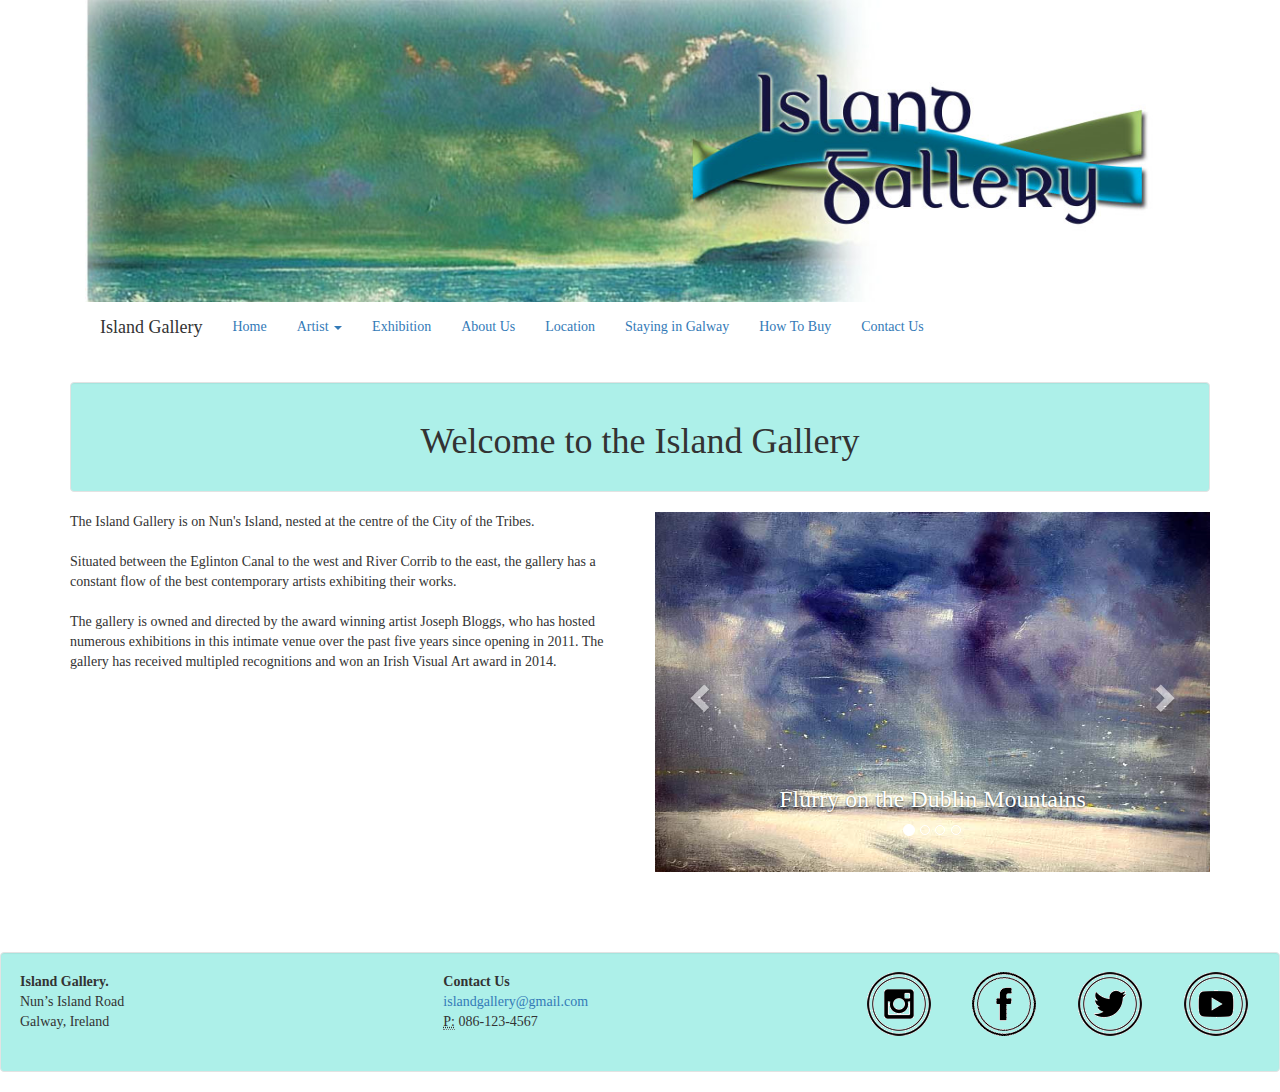
<file: index.html>
<!doctype html>
<html lang="en">
<head>

  <meta charset="utf-8">
  <meta name="viewport" content="width=device-width, initial-scale=1">

  <title>Island Gallery</title>

    <!-- CSS -->
    <link rel="stylesheet" href="https://maxcdn.bootstrapcdn.com/bootstrap/3.3.7/css/bootstrap.min.css">
    <link rel="stylesheet" href="css/custom.css" />
    <link rel="icon" href="favicon.ico" type="image/x-icon"/>
    <link rel="shortcut icon" href="favicon.ico" type="image/x-icon"/>


    <!-- JS -->
    <script src="https://ajax.googleapis.com/ajax/libs/jquery/1.12.4/jquery.min.js"></script>
    <script src="https://maxcdn.bootstrapcdn.com/bootstrap/3.3.7/js/bootstrap.min.js"></script>
    <script src="https://ajax.googleapis.com/ajax/libs/jquery/3.1.1/jquery.min.js"></script>
    <script src="https://ajax.googleapis.com/ajax/libs/jquery/3.1.1/jquery.min.js"></script>
    <script src="//code.jquery.com/jquery-1.10.2.js"></script>
    <script src="js/spike.js"></script>




</head>

<body>

<!-- HEADER -->

<div class="container">
    <div class="container-fluid">

        <!-- BANNER -->

        <div id="banner">
            <img src="images/banner/banner1.jpg" alt="banner" class="img-responsive">
        </div>

        <!-- NAV BAR -->

        <div class="navbar-header">
            <p class="navbar-brand">Island Gallery</p>
        </div>
        <ul class="nav navbar-nav">
            <li class="active"><a href="index.html">Home</a></li>
            <li class="dropdown">

                <a class="dropdown-toggle" data-toggle="dropdown" href="">Artist
                <span class="caret"></span></a>
                <ul class="dropdown-menu">
                    <li><a href="exhibition-colin.html">Colin Carruthers</a></li>
                    <li><a href="exhibition-carol.html">Carol Ann Carrigan</a></li>
                    <li><a href="exhibition-john.html">John O'Grady</a></li>
                </ul>
            </li>
            <li><a href="exhibition.html">Exhibition</a></li>
            <li><a href="aboutus.html">About Us</a></li>
            <li><a href="location.html">Location</a></li>
            <li><a href="stayingingalway.html">Staying in Galway</a></li>
            <li><a href="buy.html">How To Buy</a></li>
            <li><a href="contact.html">Contact Us</a></li>
        </ul>
        </div>
  <br>

    <!-- BODY -->

<div class="well"><h1 class="text-center">Welcome to the Island Gallery</h1></div>

<div class="row" id="mainbodycontainer">
    <div class="col-md-6">
        <p>The Island Gallery is on Nun's Island,
            nested at the centre of the City of the Tribes.
            <br><br>
            Situated between the Eglinton Canal to
            the west and River Corrib to the east,
            the gallery has a constant flow of the best
            contemporary artists exhibiting their works.
            <br><br>
            The gallery is owned and directed by the award
            winning artist Joseph Bloggs, who has hosted
            numerous exhibitions in this intimate venue over
            the past five years since opening in 2011.
            The gallery has received multipled recognitions
            and won an Irish Visual Art award in 2014.</p>
    </div>
    <div class="col-md-6">

        <!--CAROUSEL -->

        <div id="myCarousel" class="carousel slide" data-ride="carousel">
            <!-- Indicators -->
            <ol class="carousel-indicators">
                <li data-target="#myCarousel" data-slide-to="0" class="active"></li>
                <li data-target="#myCarousel" data-slide-to="1"></li>
                <li data-target="#myCarousel" data-slide-to="2"></li>
                <li data-target="#myCarousel" data-slide-to="3"></li>
            </ol>

            <!-- Wrapper for slides -->
            <div class="carousel-inner" role="listbox">
                <div class="item active">
                    <img src="images/carousel/Flurry-On-The-Dublin-Mountains.jpg" alt="Flurry">
                    <div class="carousel-caption"><h3><a href="exhibition-john.html">Flurry on the Dublin Mountains</a></h3></div>
                </div>

                <div class="item">
                    <img src="images/carousel/Purple-And-Maroon-Heather.jpg" alt="Purple">
                    <div class="carousel-caption"><h3><a href="exhibition-john.html">Bog Heatherr</a></h3></div>
                </div>

                <div class="item">
                    <img src="images/paintings/carolanncarrigan/Rolling-in-at-Sandycove.jpg" alt="Rolling">
                    <div class="carousel-caption"><a href="exhibition-carol.html"> <h3>Rolling in at Sandycove</a></h3></div>
                </div>

                <div class="item">
                    <img src="images/paintings/colincarruthers/Light-Breaks.jpg" alt="Light Breaks">
                    <div class="carousel-caption"><a href="exhibition-colin.html"><h3>Light Breaks</h3></a> </div>
                </div>
            </div>

            <!-- Left and right controls -->
            <a class="left carousel-control" href="#myCarousel" role="button" data-slide="prev">
                <span class="glyphicon glyphicon-chevron-left" aria-hidden="true"></span>
                <span class="sr-only">Previous</span>
            </a>
            <a class="right carousel-control" href="#myCarousel" role="button" data-slide="next">
                <span class="glyphicon glyphicon-chevron-right" aria-hidden="true"></span>
                <span class="sr-only">Next</span>
            </a>
        </div>

    </div>
</div>


</div>

<!-- Divider between BODY and FOOTER -->

<div class="row">
    <div class="col-md-12">

        <br><br>

    </div>

</div>


<!-- FOOTER -->


<div class="well">
    <div class="row">
        <div class="col-md-4">
            <address>
                <strong>Island Gallery.</strong><br>
                Nun’s Island Road<br>
                Galway, Ireland<br>
            </address>
        </div>
        <div class="col-md-4">
            <address>
                <strong>Contact Us</strong><br>
                <a href="mailto:#">islandgallery@gmail.com</a><br>
                <abbr title="Phone">P:</abbr> 086-123-4567
            </address>
        </div>
        <div class="col-md-1">
            <img class="img-responsive" src="images/footer/insta.gif" id="socialmediaicons">
        </div>
        <div class="col-md-1">
            <img class="img-responsive" src="images/footer/facebook.gif" id="socialmediaicons">
        </div>
        <div class="col-md-1">
            <img class="img-responsive" src="images/footer/twitter.gif" id="socialmediaicons">
        </div>
        <div class="col-md-1">
            <img class="img-responsive" src="images/footer/youtube.gif" id="socialmediaicons">
        </div>
    </div>
</div>


</body>
</html>
</file>
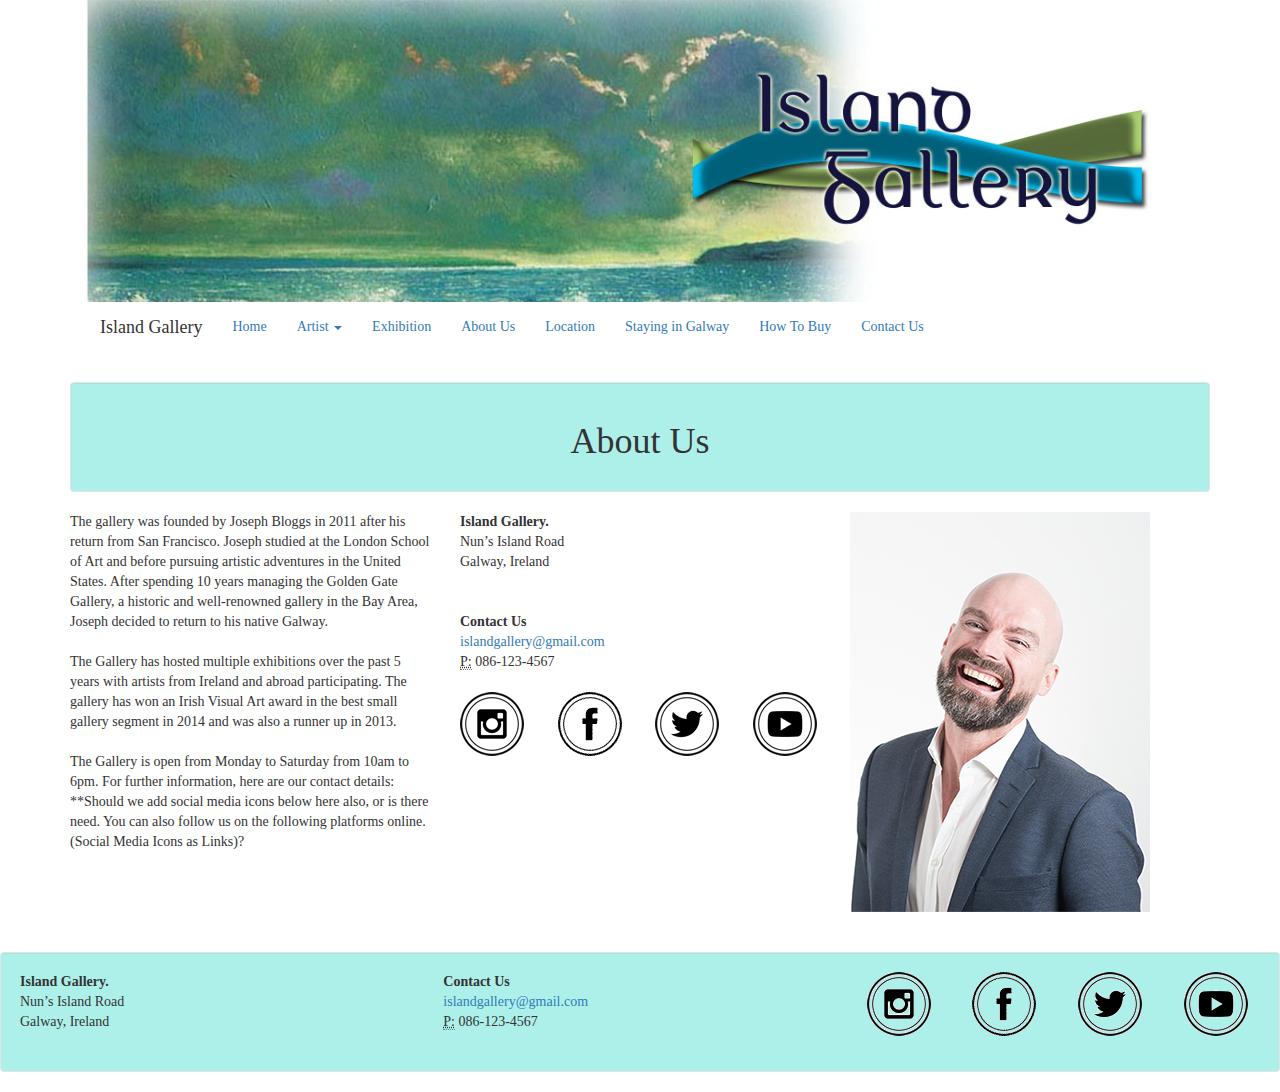
<file: aboutus.html>
<!doctype html>
<html lang="en">
<head>

    <meta charset="utf-8">
    <meta name="viewport" content="width=device-width, initial-scale=1">

    <title>Island Gallery</title>

    <!-- CSS -->
    <link rel="stylesheet" href="https://maxcdn.bootstrapcdn.com/bootstrap/3.3.7/css/bootstrap.min.css">
    <link rel="stylesheet" href="css/custom.css" />
    <link rel="icon" href="favicon.ico" type="image/x-icon"/>
    <link rel="shortcut icon" href="favicon.ico" type="image/x-icon"/>

    <!-- JS -->
    <script src="https://ajax.googleapis.com/ajax/libs/jquery/1.12.4/jquery.min.js"></script>
    <script src="https://maxcdn.bootstrapcdn.com/bootstrap/3.3.7/js/bootstrap.min.js"></script>
    <script src="https://ajax.googleapis.com/ajax/libs/jquery/3.1.1/jquery.min.js"></script>
    <script src="https://ajax.googleapis.com/ajax/libs/jquery/3.1.1/jquery.min.js"></script>
    <script src="//code.jquery.com/jquery-1.10.2.js"></script>
    <script src="js/spike.js"></script>



</head>

<body>

<!-- HEADER -->

<div class="container">
    <div class="container-fluid">

        <!-- BANNER -->

        <div id="banner">
            <img src="images/banner/banner1.jpg" alt="banner" class="img-responsive">
        </div>

        <!-- NAV BAR -->

        <div class="navbar-header">
            <p class="navbar-brand">Island Gallery</p>
        </div>
        <ul class="nav navbar-nav">
            <li><a href="index.html">Home</a></li>
            <li class="dropdown">

                <a class="dropdown-toggle" data-toggle="dropdown" href="">Artist
                    <span class="caret"></span></a>
                <ul class="dropdown-menu">
                    <li><a href="exhibition-colin.html">Colin Carruthers</a></li>
                    <li><a href="exhibition-carol.html">Carol Ann Carrigan</a></li>
                    <li><a href="exhibition-john.html">John O'Grady</a></li>
                </ul>
            </li>
            <li><a href="exhibition.html">Exhibition</a></li>
            <li class="active"><a href="aboutus.html">About Us</a></li>
            <li><a href="location.html">Location</a></li>
            <li><a href="stayingingalway.html">Staying in Galway</a></li>
            <li><a href="buy.html">How To Buy</a></li>
            <li><a href="contact.html">Contact Us</a></li>
        </ul>
    </div>
    <br>

    <!-- BODY -->

    <div class="well"><h1 class="text-center">About Us</h1></div>

    <div class="row" id="mainbodycontainer">
        <div class="col-md-4">
            <p>The gallery was founded by Joseph Bloggs in 2011 after
                his return from San Francisco. Joseph studied at the
                London School of Art and before pursuing artistic
                adventures in the United States.
                After spending 10 years managing the Golden Gate Gallery,
                a historic and well-renowned gallery in the Bay Area,
                Joseph decided to return to his native Galway.
                <br>
                <br>
                The Gallery has hosted multiple exhibitions over the
                past 5 years with artists from Ireland and abroad participating.
                The gallery has won an Irish Visual Art award in the best
                small gallery segment in 2014 and was also a runner up in 2013.
                <br>
                <br>
                The Gallery is open from Monday to Saturday from 10am to 6pm.
                For further information, here are our contact details:





            **Should we add social media icons below here also, or is there need.


            You can also follow us on the following platforms online.
            (Social Media Icons as Links)?

        </div>

        <div class="col-md-4">
            <address>
                <strong>Island Gallery.</strong><br>
                Nun’s Island Road<br>
                Galway, Ireland<br>
            </address><br>
            <address>
                <strong>Contact Us</strong><br>
                <a href="mailto:#">islandgallery@gmail.com</a><br>
                <abbr title="Phone">P:</abbr> 086-123-4567
            </address>
            <div class="row">
                <div class="col-md-3">
                    <img class="img-responsive" src="images/footer/insta.gif" id="socialmediaicons">
                </div>
                <div class="col-md-3">
                    <img class="img-responsive" src="images/footer/facebook.gif" id="socialmediaicons">
                </div>
                <div class="col-md-3">
                    <img class="img-responsive" src="images/footer/twitter.gif" id="socialmediaicons">
                </div>
                <div class="col-md-3">
                    <img class="img-responsive" src="images/footer/youtube.gif" id="socialmediaicons">
                </div>
            </div>
        </div>

        <div class="col-md-4">
            <img class="img-responsive" src="images/aboutus/guy.jpg">
        </div>
    </div>


</div>

<!-- Divider between BODY and FOOTER -->

<div class="row">
    <div class="col-md-12">

        <br><br>

    </div>

</div>

<!-- FOOTER -->


<div class="well">
    <div class="row">
        <div class="col-md-4">
            <address>
                <strong>Island Gallery.</strong><br>
                Nun’s Island Road<br>
                Galway, Ireland<br>
            </address>
        </div>
        <div class="col-md-4">
            <address>
                <strong>Contact Us</strong><br>
                <a href="mailto:#">islandgallery@gmail.com</a><br>
                <abbr title="Phone">P:</abbr> 086-123-4567
            </address>
        </div>
        <div class="col-md-1">
            <img class="img-responsive" src="images/footer/insta.gif" id="socialmediaicons">
        </div>
        <div class="col-md-1">
            <img class="img-responsive" src="images/footer/facebook.gif" id="socialmediaicons">
        </div>
        <div class="col-md-1">
            <img class="img-responsive" src="images/footer/twitter.gif" id="socialmediaicons">
        </div>
        <div class="col-md-1">
            <img class="img-responsive" src="images/footer/youtube.gif" id="socialmediaicons">
        </div>
    </div>
</div>


</body>
</html>
</file>
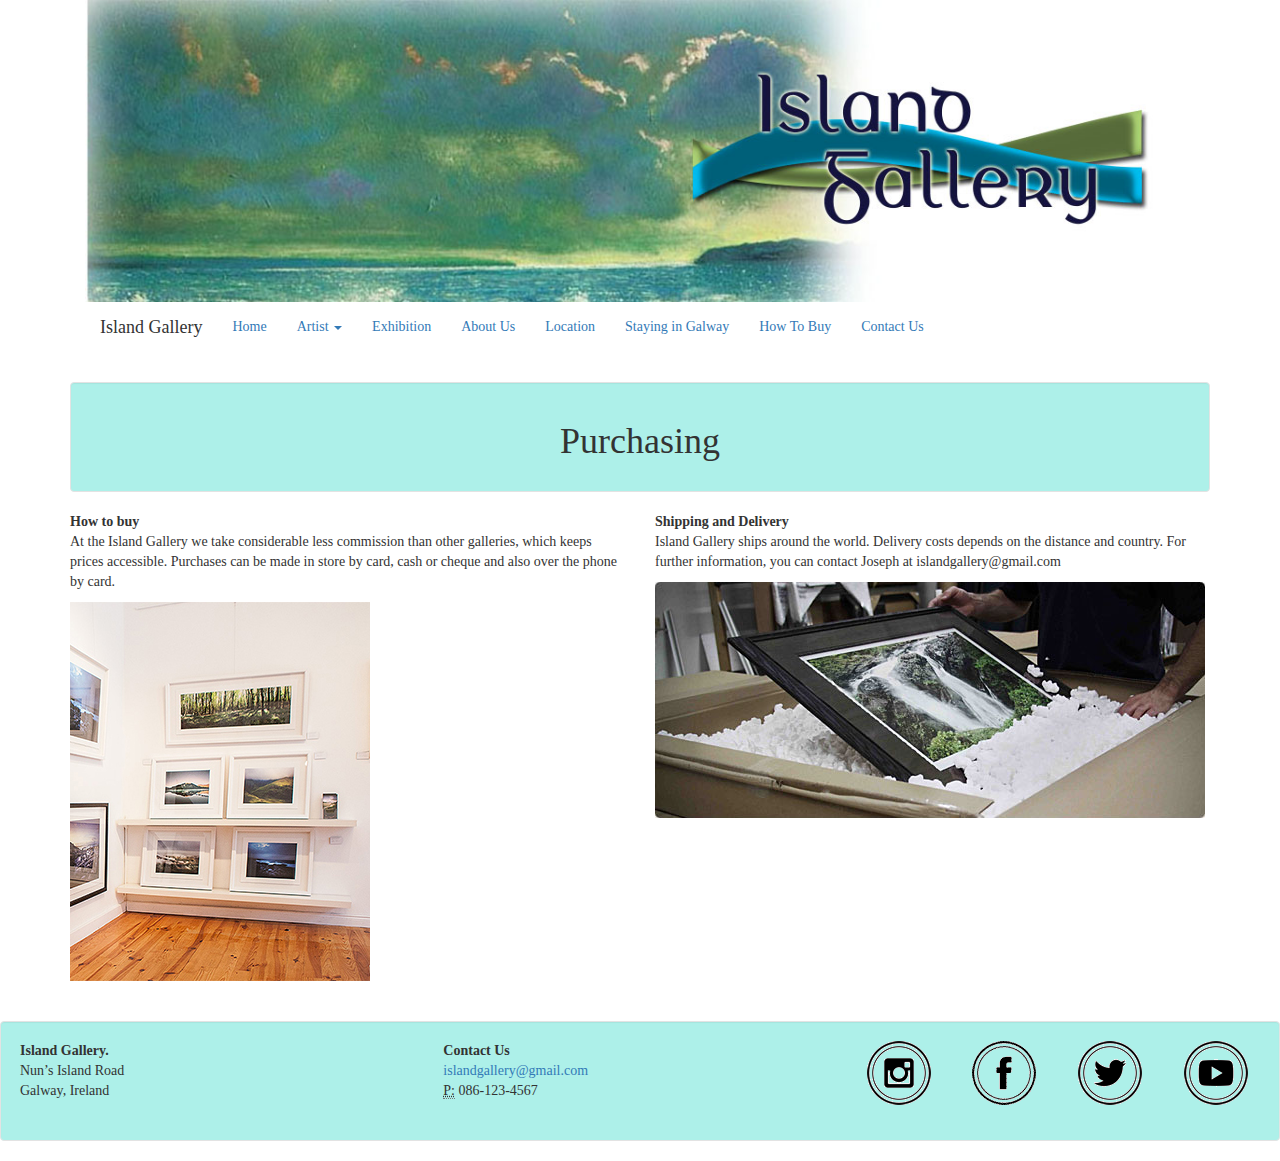
<file: buy.html>
<!doctype html>
<html lang="en">
<head>

    <meta charset="utf-8">
    <meta name="viewport" content="width=device-width, initial-scale=1">

    <title>Island Gallery</title>

    <!-- CSS -->
    <link rel="stylesheet" href="https://maxcdn.bootstrapcdn.com/bootstrap/3.3.7/css/bootstrap.min.css">
    <link rel="stylesheet" href="css/custom.css" />
    <link rel="icon" href="favicon.ico" type="image/x-icon"/>
    <link rel="shortcut icon" href="favicon.ico" type="image/x-icon"/>

    <!-- JS -->
    <script src="https://ajax.googleapis.com/ajax/libs/jquery/1.12.4/jquery.min.js"></script>
    <script src="https://maxcdn.bootstrapcdn.com/bootstrap/3.3.7/js/bootstrap.min.js"></script>
    <script src="https://ajax.googleapis.com/ajax/libs/jquery/3.1.1/jquery.min.js"></script>
    <script src="https://ajax.googleapis.com/ajax/libs/jquery/3.1.1/jquery.min.js"></script>
    <script src="//code.jquery.com/jquery-1.10.2.js"></script>
    <script src="js/spike.js"></script>



</head>

<body>

<!-- HEADER -->

<div class="container">
    <div class="container-fluid">

        <!-- BANNER -->

        <div id="banner">
            <img src="images/banner/banner1.jpg" alt="banner" class="img-responsive">
        </div>

        <!-- NAV BAR -->

        <div class="navbar-header">
            <p class="navbar-brand">Island Gallery</p>
        </div>
        <ul class="nav navbar-nav">
            <li><a href="index.html">Home</a></li>
            <li class="dropdown">

                <a class="dropdown-toggle" data-toggle="dropdown" href="">Artist
                    <span class="caret"></span></a>
                <ul class="dropdown-menu">
                    <li><a href="exhibition-colin.html">Colin Carruthers</a></li>
                    <li><a href="exhibition-carol.html">Carol Ann Carrigan</a></li>
                    <li><a href="exhibition-john.html">John O'Grady</a></li>
                </ul>
            </li>
            <li><a href="exhibition.html">Exhibition</a></li>
            <li><a href="aboutus.html">About Us</a></li>
            <li><a href="location.html">Location</a></li>
            <li><a href="stayingingalway.html">Staying in Galway</a></li>
            <li class="active"><a href="buy.html">How To Buy</a></li>
            <li><a href="contact.html">Contact Us</a></li>
        </ul>
    </div>
    <br>

    <!-- BODY -->

    <div class="well"><h1 class="text-center">Purchasing</h1></div>

    <div class="row" id="mainbodycontainer">
        <div class="col-md-6">
            <p><b>How to buy</b><br>
            At the Island Gallery we take considerable less
            commission than other galleries, which keeps prices
            accessible. Purchases can be made in store by card,
            cash or cheque and also over the phone by card.</p>
            <img src="images/buy/Purchase-page-image.jpg" class="img-responsive">


        </div>
        <div class="col-md-6">
            <p>
                <b>Shipping and Delivery</b><br>
                Island Gallery ships around the world. Delivery costs
                depends on the distance and country. For further information,
                you can contact Joseph at islandgallery@gmail.com
            </p>
            <img src="images/buy/art-shipping1.jpg" class="img-responsive">
        </div>
    </div>


</div>

<!-- Divider between BODY and FOOTER -->

<div class="row">
    <div class="col-md-12">

        <br><br>

    </div>

</div>


<!-- FOOTER -->


<div class="well">
    <div class="row">
        <div class="col-md-4">
            <address>
                <strong>Island Gallery.</strong><br>
                Nun’s Island Road<br>
                Galway, Ireland<br>
            </address>
        </div>
        <div class="col-md-4">
            <address>
                <strong>Contact Us</strong><br>
                <a href="mailto:#">islandgallery@gmail.com</a><br>
                <abbr title="Phone">P:</abbr> 086-123-4567
            </address>
        </div>
        <div class="col-md-1">
            <img class="img-responsive" src="images/footer/insta.gif" id="socialmediaicons">
        </div>
        <div class="col-md-1">
            <img class="img-responsive" src="images/footer/facebook.gif" id="socialmediaicons">
        </div>
        <div class="col-md-1">
            <img class="img-responsive" src="images/footer/twitter.gif" id="socialmediaicons">
        </div>
        <div class="col-md-1">
            <img class="img-responsive" src="images/footer/youtube.gif" id="socialmediaicons">
        </div>
    </div>
</div>


</body>
</html>
</file>
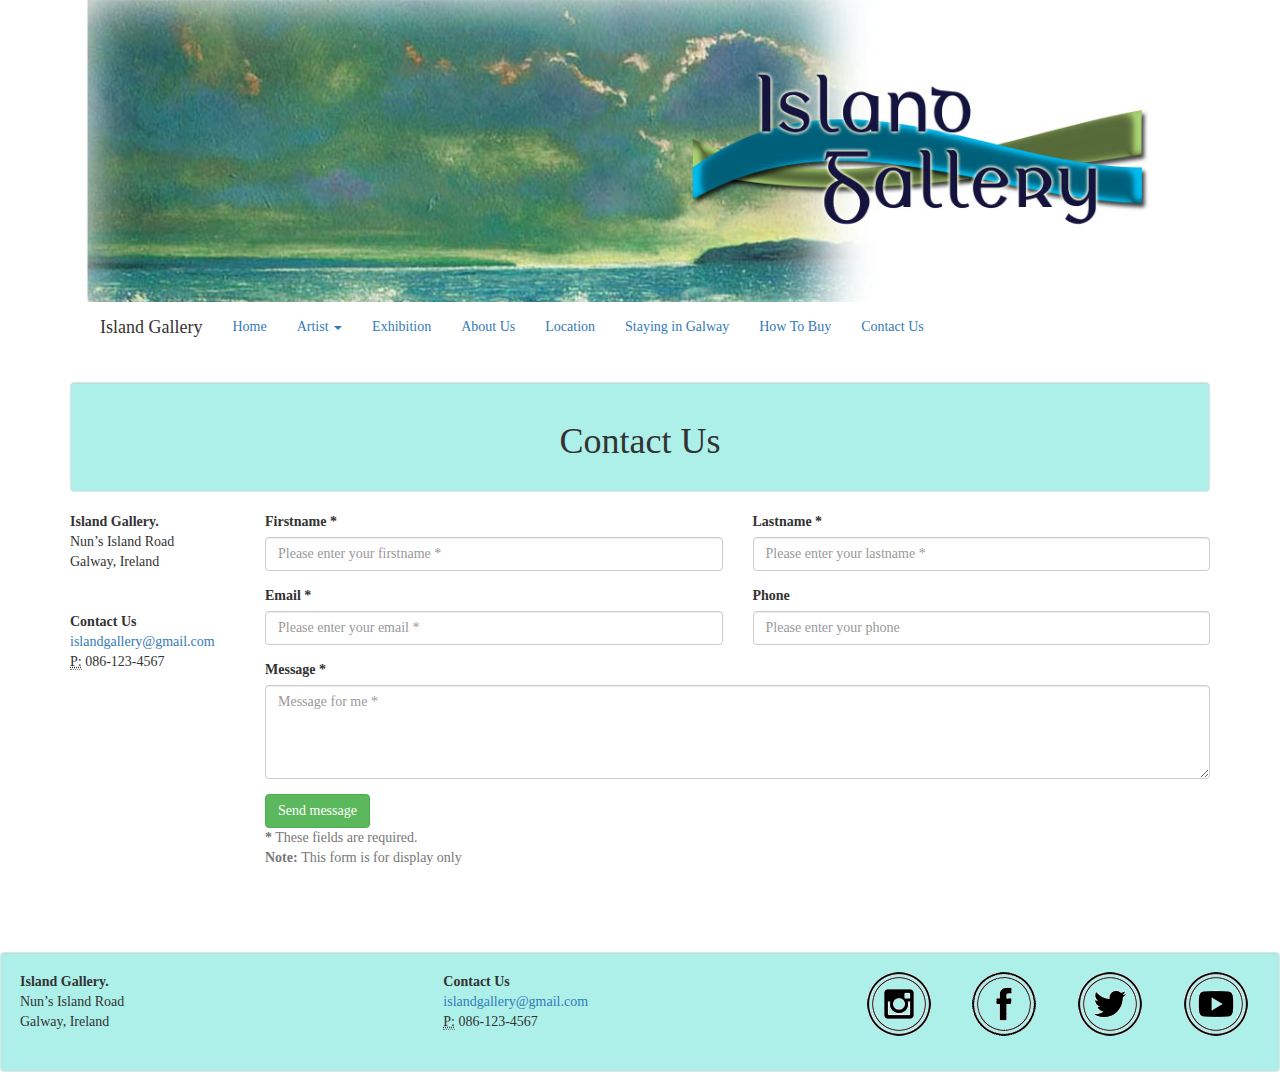
<file: contact.html>
<!doctype html>
<html lang="en">
<head>

    <meta charset="utf-8">
    <meta name="viewport" content="width=device-width, initial-scale=1">

    <title>Island Gallery</title>

    <!-- CSS -->
    <link rel="stylesheet" href="https://maxcdn.bootstrapcdn.com/bootstrap/3.3.7/css/bootstrap.min.css">
    <link rel="stylesheet" href="css/custom.css" />
    <link rel="icon" href="favicon.ico" type="image/x-icon"/>
    <link rel="shortcut icon" href="favicon.ico" type="image/x-icon"/>

    <!-- JS -->
    <script src="https://ajax.googleapis.com/ajax/libs/jquery/1.12.4/jquery.min.js"></script>
    <script src="https://maxcdn.bootstrapcdn.com/bootstrap/3.3.7/js/bootstrap.min.js"></script>
    <script src="https://ajax.googleapis.com/ajax/libs/jquery/3.1.1/jquery.min.js"></script>
    <script src="https://ajax.googleapis.com/ajax/libs/jquery/3.1.1/jquery.min.js"></script>
    <script src="//code.jquery.com/jquery-1.10.2.js"></script>
    <script src="js/spike.js"></script>



</head>

<body>

<!-- HEADER -->

<div class="container">
    <div class="container-fluid">

        <!-- BANNER -->

        <div id="banner">
            <img src="images/banner/banner1.jpg" alt="banner" class="img-responsive">
        </div>

        <!-- NAV BAR -->

        <div class="navbar-header">
            <p class="navbar-brand">Island Gallery</p>
        </div>
        <ul class="nav navbar-nav">
            <li><a href="index.html">Home</a></li>
            <li class="dropdown">

                <a class="dropdown-toggle" data-toggle="dropdown" href="">Artist
                    <span class="caret"></span></a>
                <ul class="dropdown-menu">
                    <li><a href="exhibition-colin.html">Colin Carruthers</a></li>
                    <li><a href="exhibition-carol.html">Carol Ann Carrigan</a></li>
                    <li><a href="exhibition-john.html">John O'Grady</a></li>
                </ul>
            </li>
            <li><a href="exhibition.html">Exhibition</a></li>
            <li><a href="aboutus.html">About Us</a></li>
            <li class="active"><a href="location.html">Location</a></li>
            <li><a href="stayingingalway.html">Staying in Galway</a></li>
            <li><a href="buy.html">How To Buy</a></li>
            <li><a href="contact.html">Contact Us</a></li>
        </ul>
    </div>
    <br>

    <!-- BODY -->

    <div class="well"><h1 class="text-center">Contact Us</h1></div>

    <div class="row" id="mainbodycontainer">
        <div class="col-md-2">
            <address>
                <strong>Island Gallery.</strong><br>
                Nun’s Island Road<br>
                Galway, Ireland<br>
            </address><br>
            <address>
                <strong>Contact Us</strong><br>
                <a href="mailto:#">islandgallery@gmail.com</a><br>
                <abbr title="Phone">P:</abbr> 086-123-4567
            </address>
        </div>

        <div class="col-md-10">
            <form id="contact-form" method="post" action="contact.php" role="form">

                <div class="messages"></div>

                <div class="controls">

                    <div class="row">
                        <div class="col-md-6">
                            <div class="form-group">
                                <label for="form_name">Firstname *</label>
                                <input id="form_name" type="text" name="name" class="form-control" placeholder="Please enter your firstname *" required="required" data-error="Firstname is required.">
                                <div class="help-block with-errors"></div>
                            </div>
                        </div>
                        <div class="col-md-6">
                            <div class="form-group">
                                <label for="form_lastname">Lastname *</label>
                                <input id="form_lastname" type="text" name="surname" class="form-control" placeholder="Please enter your lastname *" required="required" data-error="Lastname is required.">
                                <div class="help-block with-errors"></div>
                            </div>
                        </div>
                    </div>
                    <div class="row">
                        <div class="col-md-6">
                            <div class="form-group">
                                <label for="form_email">Email *</label>
                                <input id="form_email" type="email" name="email" class="form-control" placeholder="Please enter your email *" required="required" data-error="Valid email is required.">
                                <div class="help-block with-errors"></div>
                            </div>
                        </div>
                        <div class="col-md-6">
                            <div class="form-group">
                                <label for="form_phone">Phone</label>
                                <input id="form_phone" type="tel" name="phone" class="form-control" placeholder="Please enter your phone">
                                <div class="help-block with-errors"></div>
                            </div>
                        </div>
                    </div>
                    <div class="row">
                        <div class="col-md-12">
                            <div class="form-group">
                                <label for="form_message">Message *</label>
                                <textarea id="form_message" name="message" class="form-control" placeholder="Message for me *" rows="4" required="required" data-error="Please,leave us a message."></textarea>
                                <div class="help-block with-errors"></div>
                            </div>
                        </div>
                        <div class="col-md-12">
                            <input type="submit" class="btn btn-success btn-send" value="Send message">
                        </div>
                    </div>
                    <div class="row">
                        <div class="col-md-12">
                            <p class="text-muted"><strong>*</strong> These fields are required.<br>
                            <strong>Note: </strong>This form is for display only</p>
                        </div>
                    </div>
                </div>

            </form>
        </div>
    </div>


</div>

<!-- Divider between BODY and FOOTER -->

<div class="row">
    <div class="col-md-12">

        <br><br>

    </div>

</div>

<!-- FOOTER -->


<div class="well">
    <div class="row">
        <div class="col-md-4">
            <address>
                <strong>Island Gallery.</strong><br>
                Nun’s Island Road<br>
                Galway, Ireland<br>
            </address>
        </div>
        <div class="col-md-4">
            <address>
                <strong>Contact Us</strong><br>
                <a href="mailto:#">islandgallery@gmail.com</a><br>
                <abbr title="Phone">P:</abbr> 086-123-4567
            </address>
        </div>
        <div class="col-md-1">
            <img class="img-responsive" src="images/footer/insta.gif" id="socialmediaicons">
        </div>
        <div class="col-md-1">
            <img class="img-responsive" src="images/footer/facebook.gif" id="socialmediaicons">
        </div>
        <div class="col-md-1">
            <img class="img-responsive" src="images/footer/twitter.gif" id="socialmediaicons">
        </div>
        <div class="col-md-1">
            <img class="img-responsive" src="images/footer/youtube.gif" id="socialmediaicons">
        </div>
    </div>
</div>


</body>
</html>
</file>
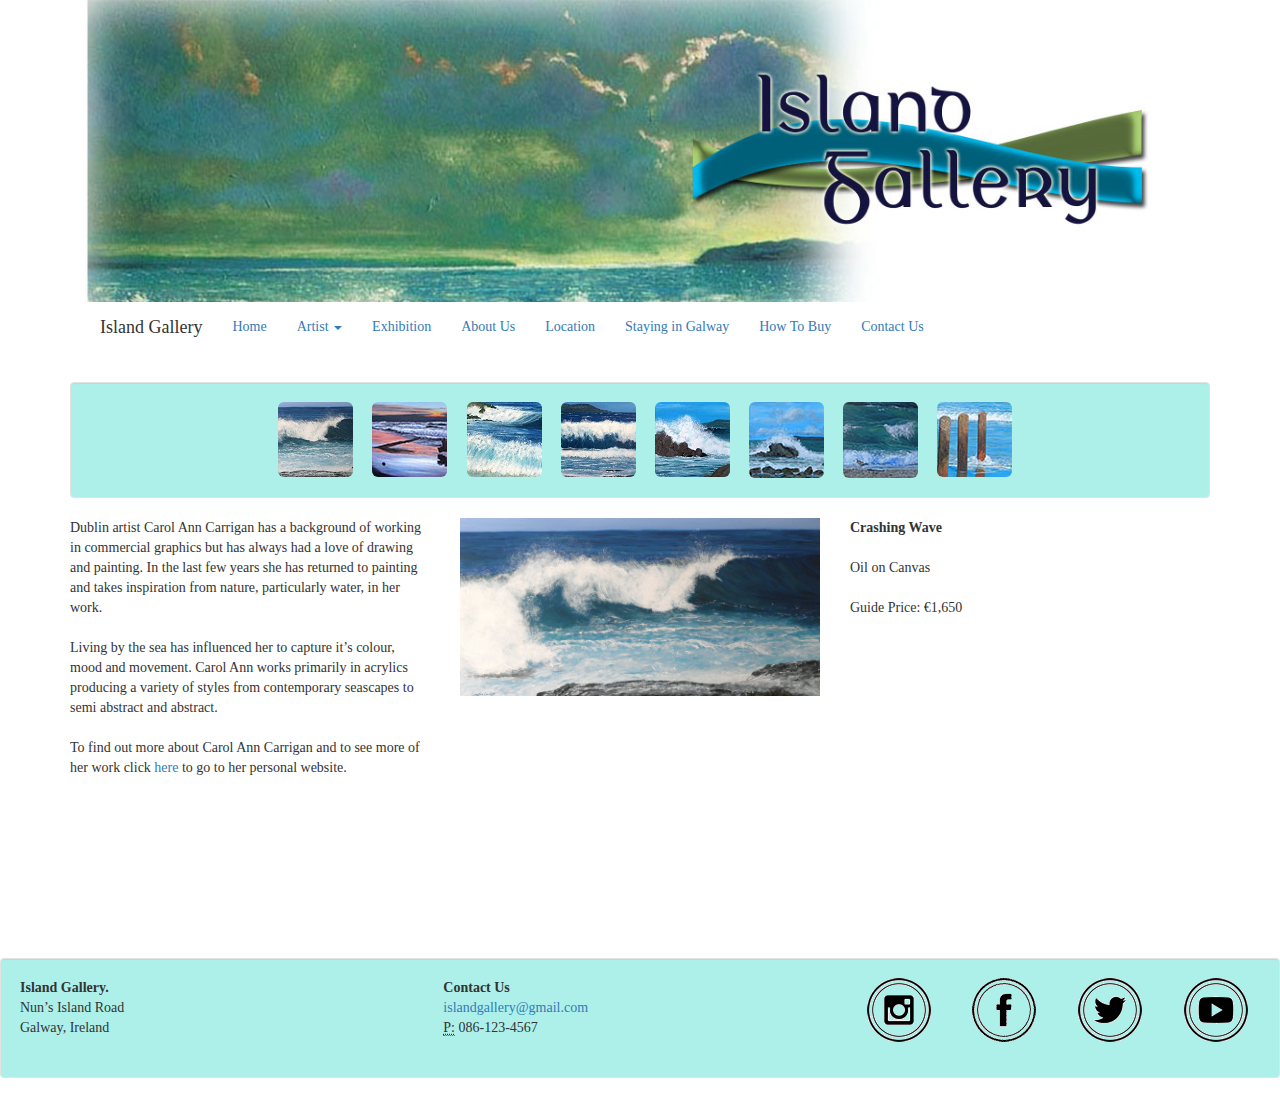
<file: exhibition-carol.html>
<!doctype html>
<html lang="en">
<head>

  <meta charset="utf-8">
  <meta name="viewport" content="width=device-width, initial-scale=1">

  <title>Island Gallery</title>

  <!-- CSS -->
  <link rel="stylesheet" href="https://maxcdn.bootstrapcdn.com/bootstrap/3.3.7/css/bootstrap.min.css">
  <link rel="stylesheet" href="css/custom.css" />
    <link rel="icon" href="favicon.ico" type="image/x-icon"/>
    <link rel="shortcut icon" href="favicon.ico" type="image/x-icon"/>

    <!-- JS -->
    <script src="https://ajax.googleapis.com/ajax/libs/jquery/1.12.4/jquery.min.js"></script>
    <script src="https://maxcdn.bootstrapcdn.com/bootstrap/3.3.7/js/bootstrap.min.js"></script>
    <script src="https://ajax.googleapis.com/ajax/libs/jquery/3.1.1/jquery.min.js"></script>
    <script src="https://ajax.googleapis.com/ajax/libs/jquery/3.1.1/jquery.min.js"></script>
    <script src="//code.jquery.com/jquery-1.10.2.js"></script>
    <script src="js/spike.js"></script>

</head>

<body>

<!-- HEADER -->

<div class="container">
    <div class="container-fluid">

        <!-- BANNER -->

        <div id="banner">
            <img src="images/banner/banner1.jpg" alt="banner" class="img-responsive">
        </div>

        <!-- NAV BAR -->

        <div class="navbar-header">
            <p class="navbar-brand">Island Gallery</p>
        </div>
        <ul class="nav navbar-nav">
            <li><a href="index.html">Home</a></li>
            <li class="dropdown">

                <a class="dropdown-toggle" data-toggle="dropdown" href="">Artist
                <span class="caret"></span></a>
                <ul class="dropdown-menu">
                    <li><a href="exhibition-colin.html">Colin Carruthers</a></li>
                    <li class="active"><a href="exhibition-carol.html">Carol Ann Carrigan</a></li>
                    <li><a href="exhibition-john.html">John O'Grady</a></li>
                </ul>
            </li>
            <li><a href="exhibition.html">Exhibition</a></li>
            <li><a href="aboutus.html">About Us</a></li>
            <li><a href="location.html">Location</a></li>
            <li><a href="stayingingalway.html">Staying in Galway</a></li>
            <li><a href="buy.html">How To Buy</a></li>
            <li><a href="contact.html">Contact Us</a></li>
        </ul>
        </div>
  <br>

    <!-- BODY -->


    <div class="well">
        <div class="row">
            <div class="col-md-2"></div>
            <div class="col-md-1"><button type="button" onclick="carolMoreInfo(1)"><img src="images/paintings/carolanncarrigan/Crashing-Wave-Thumb.jpg" class="img-rounded"></button> </div>
            <div class="col-md-1"><button type="button" onclick="carolMoreInfo(2)"><img src="images/paintings/carolanncarrigan/Evening-Stroll-Thumb.jpg" class="img-rounded"></button> </div>
            <div class="col-md-1"><button type="button" onclick="carolMoreInfo(3)"><img src="images/paintings/carolanncarrigan/Rock-n-Wave-Thumb.jpg" class="img-rounded"></button> </div>
            <div class="col-md-1"><button type="button" onclick="carolMoreInfo(4)"><img src="images/paintings/carolanncarrigan/Rolling-in-at-Sandycove-Thumb.jpg" class="img-rounded"></button> </div>
            <div class="col-md-1"><button type="button" onclick="carolMoreInfo(5)"><img src="images/paintings/carolanncarrigan/Sandycove-Spray-Thumb.jpg" class="img-rounded"></button> </div>
            <div class="col-md-1"><button type="button" onclick="carolMoreInfo(6)"><img src="images/paintings/carolanncarrigan/Sea-Splash-Thumb.jpg" class="img-rounded"></button> </div>
            <div class="col-md-1"><button type="button" onclick="carolMoreInfo(7)"><img src="images/paintings/carolanncarrigan/Seagull-Saunter-Thumb.jpg" class="img-rounded"></button> </div>
            <div class="col-md-1"><button type="button" onclick="carolMoreInfo(8)"><img src="images/paintings/carolanncarrigan/Still-Three-Thumb.jpg" class="img-rounded"></button> </div>
            <div class="col-md-2"></div>
        </div>
    </div>

    <div class="row" id="mainbodycontainer">

        <div class="col-md-4">
            Dublin artist Carol Ann Carrigan has a background of working
            in commercial graphics but has always had a love of drawing
            and painting. In the last few years she has returned to
            painting and takes inspiration from nature, particularly
            water, in her work.
            <br /><br />
            Living by the sea has influenced her to capture it’s colour,
            mood and movement. Carol Ann works primarily in acrylics
            producing a variety of styles from contemporary seascapes to semi abstract and abstract.<br /><br />
            To find out more about Carol Ann Carrigan and to see more of her work click <a href="http://carolanncarrigan.com/" target="_blank">here</a> to go to
            her personal website.
        </div>
        <div class="col-md-4">
            <img id="moreInformationPicture" src="images/paintings/carolanncarrigan/Crashing-Wave.jpg" class="img-responsive" alt="Grasses" />
        </div>
    <div class="col-md-4">
        <p id="moreInformationText"><b>Crashing Wave</b><br /><br />Oil on Canvas<br /><br>Guide Price: €1,650</p></div>
        </div>
    </div>


</div>


<!-- Divider between BODY and FOOTER -->

<div class="row">
    <div class="col-md-12">

        <br><br>

    </div>

</div>


<!-- FOOTER -->


<div class="well">
    <div class="row">
        <div class="col-md-4">
            <address>
                <strong>Island Gallery.</strong><br>
                Nun’s Island Road<br>
                Galway, Ireland<br>
            </address>
        </div>
        <div class="col-md-4">
            <address>
                <strong>Contact Us</strong><br>
                <a href="mailto:#">islandgallery@gmail.com</a><br>
                <abbr title="Phone">P:</abbr> 086-123-4567
            </address>
        </div>
        <div class="col-md-1">
            <img class="img-responsive" src="images/footer/insta.gif" id="socialmediaicons">
        </div>
        <div class="col-md-1">
            <img class="img-responsive" src="images/footer/facebook.gif" id="socialmediaicons">
        </div>
        <div class="col-md-1">
            <img class="img-responsive" src="images/footer/twitter.gif" id="socialmediaicons">
        </div>
        <div class="col-md-1">
            <img class="img-responsive" src="images/footer/youtube.gif" id="socialmediaicons">
        </div>
    </div>
</div>


</body>
</html>
</file>
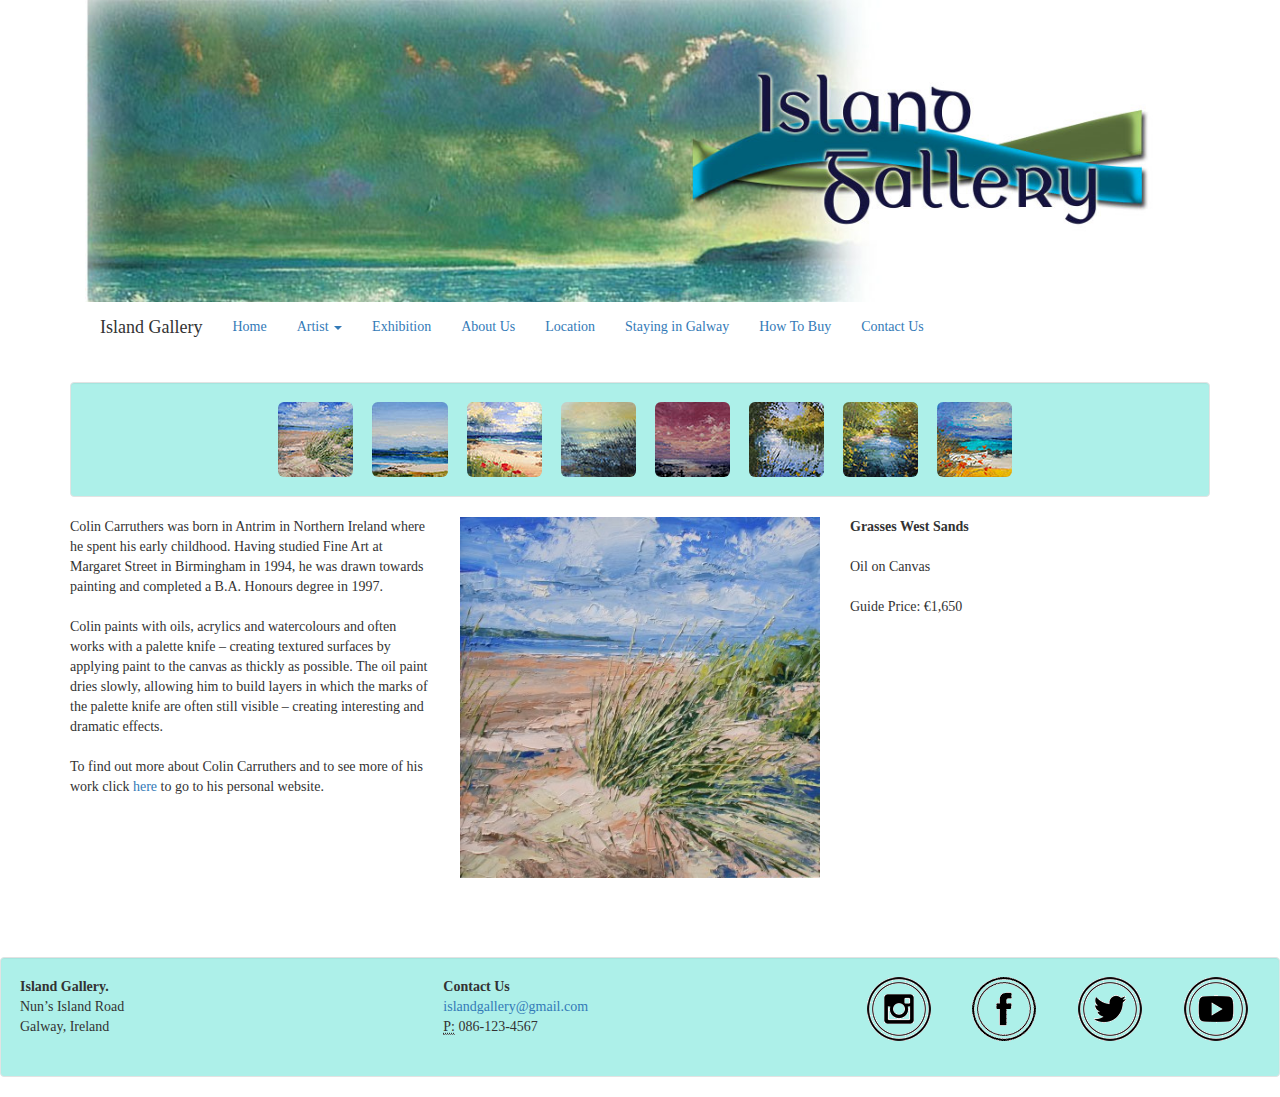
<file: exhibition-colin.html>
<!doctype html>
<html lang="en">
<head>

  <meta charset="utf-8">
  <meta name="viewport" content="width=device-width, initial-scale=1">

  <title>Island Gallery</title>

  <!-- CSS -->
  <link rel="stylesheet" href="https://maxcdn.bootstrapcdn.com/bootstrap/3.3.7/css/bootstrap.min.css">
  <link rel="stylesheet" href="css/custom.css" />
    <link rel="icon" href="favicon.ico" type="image/x-icon"/>
    <link rel="shortcut icon" href="favicon.ico" type="image/x-icon"/>

    <!-- JS -->
    <script src="https://ajax.googleapis.com/ajax/libs/jquery/1.12.4/jquery.min.js"></script>
    <script src="https://maxcdn.bootstrapcdn.com/bootstrap/3.3.7/js/bootstrap.min.js"></script>
    <script src="https://ajax.googleapis.com/ajax/libs/jquery/3.1.1/jquery.min.js"></script>
    <script src="https://ajax.googleapis.com/ajax/libs/jquery/3.1.1/jquery.min.js"></script>
    <script src="//code.jquery.com/jquery-1.10.2.js"></script>
    <script src="js/spike.js"></script>

</head>

<body>

<!-- HEADER -->

<div class="container">
    <div class="container-fluid">

        <!-- BANNER -->

        <div id="banner">
            <img src="images/banner/banner1.jpg" alt="banner" class="img-responsive">
        </div>

        <!-- NAV BAR -->

        <div class="navbar-header">
            <p class="navbar-brand">Island Gallery</p>
        </div>
        <ul class="nav navbar-nav">
            <li><a href="index.html">Home</a></li>
            <li class="dropdown">

                <a class="dropdown-toggle" data-toggle="dropdown" href="">Artist
                <span class="caret"></span></a>
                <ul class="dropdown-menu">
                    <li class="active"><a href="exhibition-colin.html">Colin Carruthers</a></li>
                    <li><a href="exhibition-carol.html">Carol Ann Carrigan</a></li>
                    <li><a href="exhibition-john.html">John O'Grady</a></li>
                </ul>
            </li>
            <li><a href="exhibition.html">Exhibition</a></li>
            <li><a href="aboutus.html">About Us</a></li>
            <li><a href="location.html">Location</a></li>
            <li><a href="stayingingalway.html">Staying in Galway</a></li>
            <li><a href="buy.html">How To Buy</a></li>
            <li><a href="contact.html">Contact Us</a></li>
        </ul>
        </div>
  <br>

    <!-- BODY -->


    <div class="well">
        <div class="row">
            <div class="col-md-2"></div>
            <div class="col-md-1"><button type="button" onclick="colinMoreInfo(1)"><img src="images/paintings/colincarruthers/Grasses-West-Sands-Thumb.jpg" class="img-rounded"></button> </div>
            <div class="col-md-1"><button type="button" onclick="colinMoreInfo(2)"><img src="images/paintings/colincarruthers/Sanna-Bay-Thumb.jpg" class="img-rounded"></button> </div>
            <div class="col-md-1"><button type="button" onclick="colinMoreInfo(3)"><img src="images/paintings/colincarruthers/Shore-Poppies-Thumb.jpg" class="img-rounded"></button> </div>
            <div class="col-md-1"><button type="button" onclick="colinMoreInfo(4)"><img src="images/paintings/colincarruthers/Sunlit-Grasses-Thumb.jpg" class="img-rounded"></button> </div>
            <div class="col-md-1"><button type="button" onclick="colinMoreInfo(5)"><img src="images/paintings/colincarruthers/Light-Breaks-Thumb.jpg" class="img-rounded"></button> </div>
            <div class="col-md-1"><button type="button" onclick="colinMoreInfo(6)"><img src="images/paintings/colincarruthers/Still-Water-II-Thumb.jpg" class="img-rounded"></button> </div>
            <div class="col-md-1"><button type="button" onclick="colinMoreInfo(7)"><img src="images/paintings/colincarruthers/Sunlit-River-Bank-Thumb.jpg" class="img-rounded"></button> </div>
            <div class="col-md-1"><button type="button" onclick="colinMoreInfo(8)"><img src="images/paintings/colincarruthers/Upturned-Canoe-and-Boats-Iona-Thumb.jpg" class="img-rounded"></button> </div>
            <div class="col-md-2"></div>
        </div>
    </div>

    <div class="row" id="mainbodycontainer">
        <div class="col-md-4">
            Colin Carruthers was born in Antrim in Northern Ireland where he spent his early childhood.
            Having studied Fine Art at Margaret Street in Birmingham in 1994, he was drawn towards
            painting and completed a B.A. Honours degree in 1997.<br /><br />
            Colin paints with oils, acrylics and watercolours and
            often works with a palette knife – creating textured surfaces by
            applying paint to the canvas as thickly as possible. The oil paint
            dries slowly, allowing him to build layers in which the marks of the
            palette knife are often still visible – creating interesting and dramatic effects.<br /><br />
            To find out more about Colin Carruthers and to see more of his work click <a href="http://www.colincarruthers.com/" target="_blank">here</a> to go to
            his personal website.
        </div>
        <div class="col-md-4">
            <img id="moreInformationPicture" src="images/paintings/colincarruthers/Grasses-West-Sands.jpg" class="img-responsive" alt="Grasses" />
        </div>
    <div class="col-md-4">
        <p id="moreInformationText"><b>Grasses West Sands</b><br /><br />Oil on Canvas<br /><br>Guide Price: €1,650</div>
        </div>
    </div>


</div>

<!-- Divider between BODY and FOOTER -->

<div class="row">
    <div class="col-md-12">

        <br><br>

    </div>

</div>



<!-- FOOTER -->


<div class="well">
    <div class="row">
        <div class="col-md-4">
            <address>
                <strong>Island Gallery.</strong><br>
                Nun’s Island Road<br>
                Galway, Ireland<br>
            </address>
        </div>
        <div class="col-md-4">
            <address>
                <strong>Contact Us</strong><br>
                <a href="mailto:#">islandgallery@gmail.com</a><br>
                <abbr title="Phone">P:</abbr> 086-123-4567
            </address>
        </div>
        <div class="col-md-1">
            <img class="img-responsive" src="images/footer/insta.gif" id="socialmediaicons">
        </div>
        <div class="col-md-1">
            <img class="img-responsive" src="images/footer/facebook.gif" id="socialmediaicons">
        </div>
        <div class="col-md-1">
            <img class="img-responsive" src="images/footer/twitter.gif" id="socialmediaicons">
        </div>
        <div class="col-md-1">
            <img class="img-responsive" src="images/footer/youtube.gif" id="socialmediaicons">
        </div>
    </div>
</div>


</body>
</html>
</file>
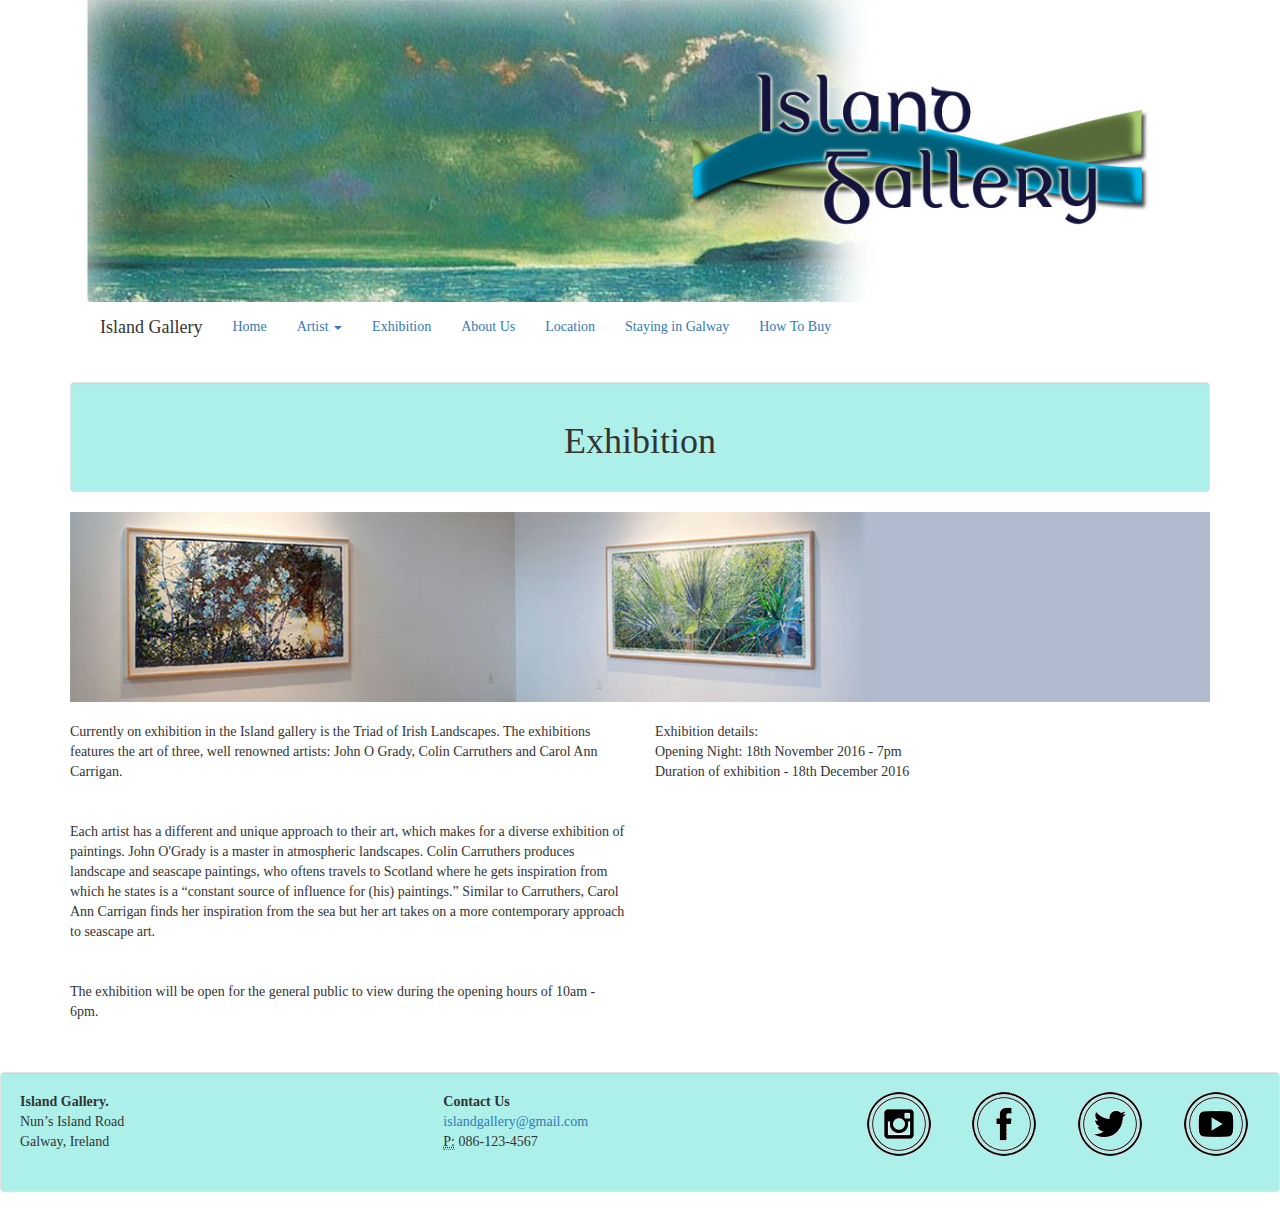
<file: exhibition.html>
<!doctype html>
<html lang="en">
<head>

    <meta charset="utf-8">
    <meta name="viewport" content="width=device-width, initial-scale=1">

    <title>Island Gallery</title>

    <!-- CSS -->
    <link rel="stylesheet" href="https://maxcdn.bootstrapcdn.com/bootstrap/3.3.7/css/bootstrap.min.css">
    <link rel="stylesheet" href="css/custom.css" />

    <!-- JS -->
    <script src="https://ajax.googleapis.com/ajax/libs/jquery/1.12.4/jquery.min.js"></script>
    <script src="https://maxcdn.bootstrapcdn.com/bootstrap/3.3.7/js/bootstrap.min.js"></script>
    <script src="https://ajax.googleapis.com/ajax/libs/jquery/3.1.1/jquery.min.js"></script>
    <script src="https://ajax.googleapis.com/ajax/libs/jquery/3.1.1/jquery.min.js"></script>
    <script src="//code.jquery.com/jquery-1.10.2.js"></script>
    <script src="js/spike.js"></script>



</head>

<body>

<!-- HEADER -->

<div class="container">
    <div class="container-fluid">

        <!-- BANNER -->

        <div id="banner">
            <img src="images/banner/banner1.jpg" alt="banner" class="img-responsive">
        </div>

        <!-- NAV BAR -->

        <div class="navbar-header">
            <p class="navbar-brand">Island Gallery</p>
        </div>
        <ul class="nav navbar-nav">
            <li><a href="index.html">Home</a></li>
            <li class="dropdown">

                <a class="dropdown-toggle" data-toggle="dropdown" href="">Artist
                    <span class="caret"></span></a>
                <ul class="dropdown-menu">
                    <li><a href="exhibition-colin.html">Colin Carruthers</a></li>
                    <li><a href="exhibition-carol.html">Carol Ann Carrigan</a></li>
                    <li><a href="exhibition-john.html">John O'Grady</a></li>
                </ul>
            </li>
            <li class="active"><a href="exhibition.html">Exhibition</a></li>
            <li><a href="aboutus.html">About Us</a></li>
            <li><a href="location.html">Location</a></li>
            <li><a href="stayingingalway.html">Staying in Galway</a></li>
            <li><a href="buy.html">How To Buy</a></li>
        </ul>
    </div>
    <br>

    <!-- BODY -->


    <div class="well"><h1 class="text-center">Exhibition</h1></div>


    <div class="row">
        <div class="col-md-12">
            <img src="images/exhibition/exhibition.jpg" class="img-responsive">
        </div>
    </div>
<br>
    <div class="row">
        <div class="col-md-6">
            <p>Currently on exhibition in the Island gallery is the Triad of Irish Landscapes.
                The exhibitions features the art of three, well renowned artists:
                John O Grady, Colin Carruthers and Carol Ann Carrigan.
                <br>
                <br>
                <br>
                Each artist has a different and unique approach to their art,
                which makes for a diverse exhibition of paintings. John O'Grady
                is a master in atmospheric landscapes. Colin Carruthers produces
                landscape and seascape paintings, who oftens travels to Scotland
                where he gets inspiration from which he states is a “constant
                source of influence for (his) paintings.” Similar to Carruthers,
                Carol Ann Carrigan finds her inspiration from the sea but her art
                takes on a more contemporary approach to seascape art.
                <br>
                <br>
                <br>
                The exhibition will be open for the general public to
                view during the opening hours of 10am - 6pm.</p>

        </div>
        <div class="col-md-6">
            <p>Exhibition details:<br>
                Opening Night: 18th November 2016 - 7pm<br>
                Duration of exhibition - 18th December 2016<br>
            </p>

        </div>
    </div>


</div>

<!-- Divider between BODY and FOOTER -->

<div class="row">
    <div class="col-md-12">

        <br><br>

    </div>

</div>


<!-- FOOTER -->


<div class="well">
    <div class="row">
        <div class="col-md-4">
            <address>
                <strong>Island Gallery.</strong><br>
                Nun’s Island Road<br>
                Galway, Ireland<br>
            </address>
        </div>
        <div class="col-md-4">
            <address>
                <strong>Contact Us</strong><br>
                <a href="mailto:#">islandgallery@gmail.com</a><br>
                <abbr title="Phone">P:</abbr> 086-123-4567
            </address>
        </div>
        <div class="col-md-1">
            <img class="img-responsive" src="images/footer/insta.gif" id="socialmediaicons">
        </div>
        <div class="col-md-1">
            <img class="img-responsive" src="images/footer/facebook.gif" id="socialmediaicons">
        </div>
        <div class="col-md-1">
            <img class="img-responsive" src="images/footer/twitter.gif" id="socialmediaicons">
        </div>
        <div class="col-md-1">
            <img class="img-responsive" src="images/footer/youtube.gif" id="socialmediaicons">
        </div>
    </div>
</div>


</body>
</html>
</file>
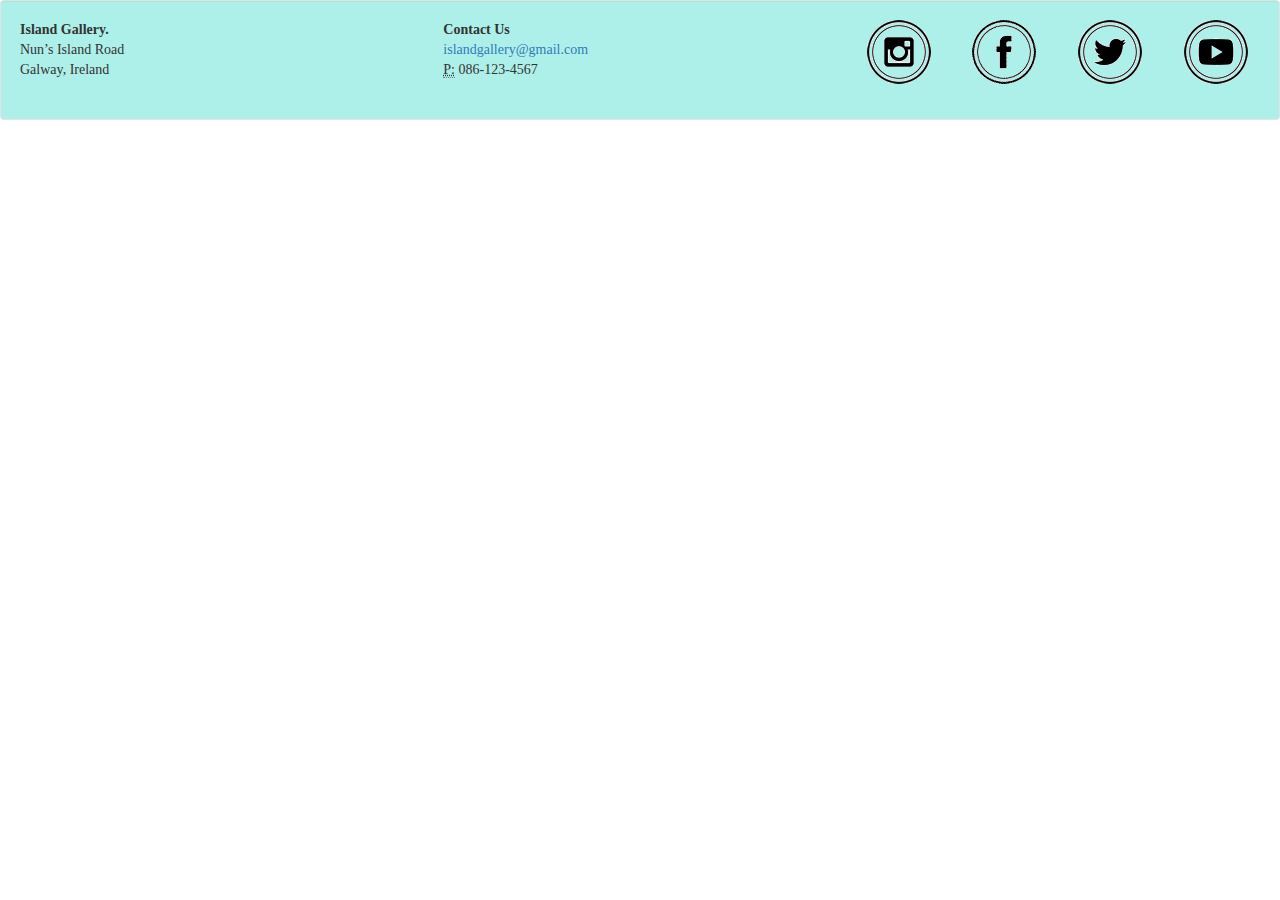
<file: footer.html>
<!doctype html>
<html lang="en">
<head>

    <meta charset="utf-8">
    <meta name="viewport" content="width=device-width, initial-scale=1">

    <title>Island Gallery</title>

    <!-- CSS -->
    <link rel="stylesheet" href="https://maxcdn.bootstrapcdn.com/bootstrap/3.3.7/css/bootstrap.min.css">
    <link rel="stylesheet" href="css/custom.css" />
    <link rel="icon" href="favicon.ico" type="image/x-icon"/>
    <link rel="shortcut icon" href="favicon.ico" type="image/x-icon"/>


    <!-- JS -->
    <script src="https://ajax.googleapis.com/ajax/libs/jquery/1.12.4/jquery.min.js"></script>
    <script src="https://maxcdn.bootstrapcdn.com/bootstrap/3.3.7/js/bootstrap.min.js"></script>
    <script src="https://ajax.googleapis.com/ajax/libs/jquery/3.1.1/jquery.min.js"></script>
    <script src="https://ajax.googleapis.com/ajax/libs/jquery/3.1.1/jquery.min.js"></script>
    <script src="//code.jquery.com/jquery-1.10.2.js"></script>
    <script src="js/spike.js"></script>
    <script>
        jQuery(document).ready(function($){
            $("#header").load("header.html");
            $("#footer").load("footer.html");
        });
    </script>


</head>

<body>
<body>
<div class="well">
    <div class="row">
        <div class="col-md-4">
            <address>
                <strong>Island Gallery.</strong><br>
                Nun’s Island Road<br>
                Galway, Ireland<br>
            </address>
        </div>
        <div class="col-md-4">
            <address>
                <strong>Contact Us</strong><br>
                <a href="mailto:#">islandgallery@gmail.com</a><br>
                <abbr title="Phone">P:</abbr> 086-123-4567
            </address>
        </div>
        <div class="col-md-1">
            <img class="img-responsive" src="images/footer/insta.gif" id="socialmediaicons">
        </div>
        <div class="col-md-1">
            <img class="img-responsive" src="images/footer/facebook.gif" id="socialmediaicons">
        </div>
        <div class="col-md-1">
            <img class="img-responsive" src="images/footer/twitter.gif" id="socialmediaicons">
        </div>
        <div class="col-md-1">
            <img class="img-responsive" src="images/footer/youtube.gif" id="socialmediaicons">
        </div>
    </div>
</div>


</body>
</html>
</file>
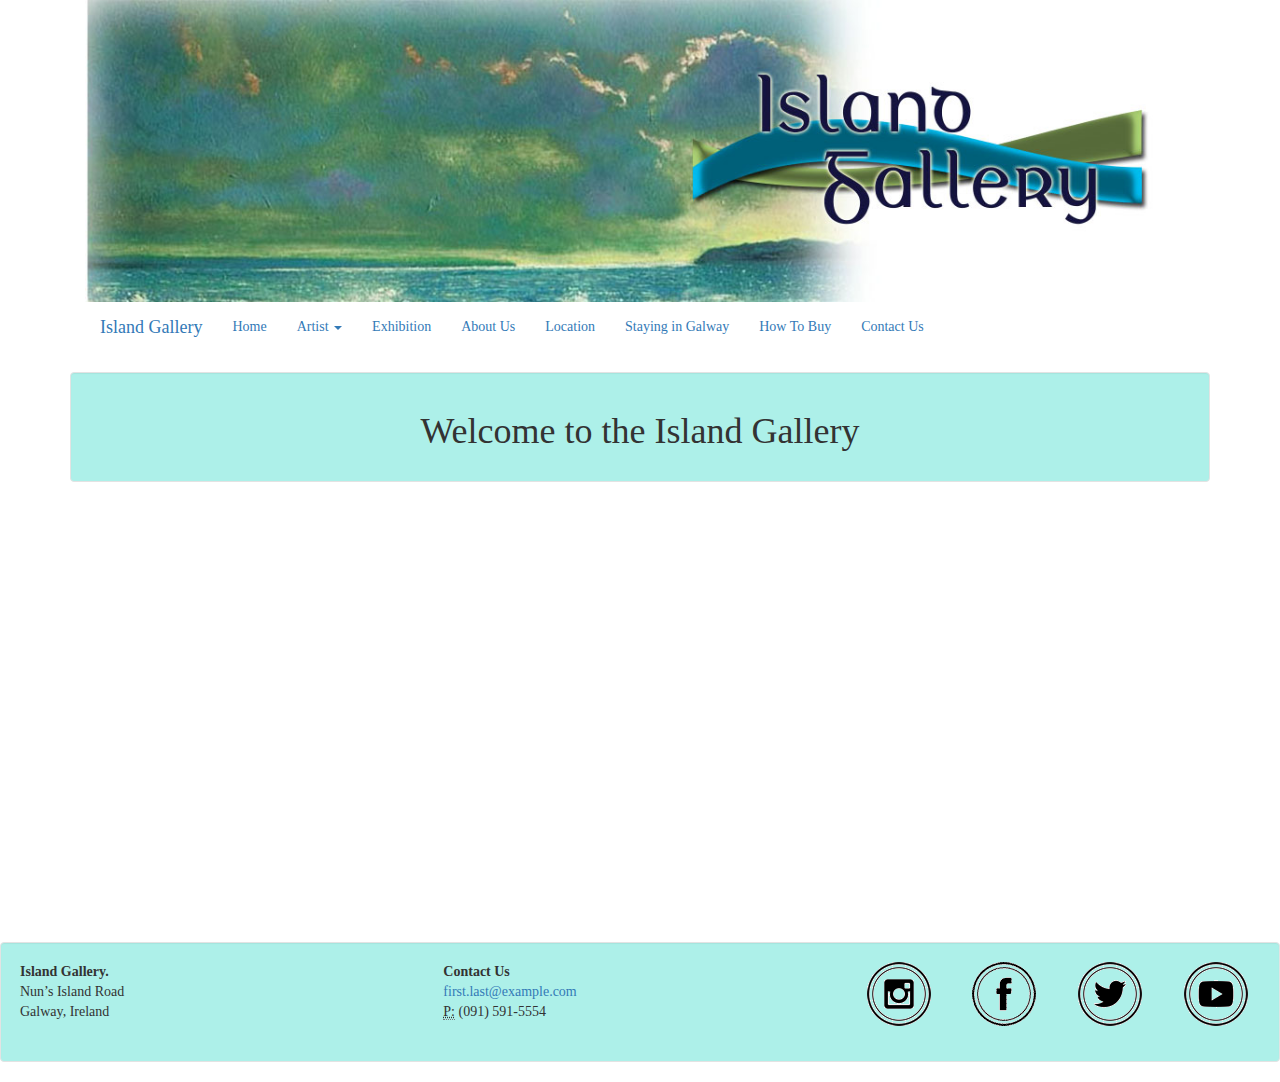
<file: layout.html>
<!doctype html>
<html lang="en">
<head>

    <meta charset="utf-8">
    <meta name="viewport" content="width=device-width, initial-scale=1">

    <title>Island Gallery</title>

    <!-- CSS -->
    <link rel="stylesheet" href="https://maxcdn.bootstrapcdn.com/bootstrap/3.3.7/css/bootstrap.min.css">
    <link rel="stylesheet" href="css/custom.css" />
    <link rel="icon" href="favicon.ico" type="image/x-icon"/>
    <link rel="shortcut icon" href="favicon.ico" type="image/x-icon"/>

    <!-- JS -->
    <script src="https://ajax.googleapis.com/ajax/libs/jquery/1.12.4/jquery.min.js"></script>
    <script src="https://maxcdn.bootstrapcdn.com/bootstrap/3.3.7/js/bootstrap.min.js"></script>
    <script src="https://ajax.googleapis.com/ajax/libs/jquery/3.1.1/jquery.min.js"></script>
    <script src="https://ajax.googleapis.com/ajax/libs/jquery/3.1.1/jquery.min.js"></script>
    <script src="//code.jquery.com/jquery-1.10.2.js"></script>
    <script src="js/spike.js"></script>



</head>

<body>

<!-- HEADER -->

<div class="container">
    <div class="container-fluid">

        <!-- BANNER -->

        <div id="banner">
            <img src="images/banner/banner1.jpg" alt="banner" class="img-responsive">
        </div>

        <!-- NAV BAR -->

        <div class="navbar-header">
            <a class="navbar-brand">Island Gallery</a>
        </div>
        <ul class="nav navbar-nav">
            <li><a href="index.html">Home</a></li>
            <li class="dropdown">

                <a class="dropdown-toggle" data-toggle="dropdown" href="">Artist
                    <span class="caret"></span></a>
                <ul class="dropdown-menu">
                    <li><a href="exhibition-colin.html">Colin Carruthers</a></li>
                    <li><a href="exhibition-carol.html">Carol Ann Carrigan</a></li>
                    <li><a href="exhibition-john.html">John O'Grady</a></li>
                </ul>
            </li>
            <li><a href="exhibition.html">Exhibition</a></li>
            <li><a href="aboutus.html">About Us</a></li>
            <li class="active"><a href="location.html">Location</a></li>
            <li><a href="stayingingalway.html">Staying in Galway</a></li>
            <li><a href="buy.html">How To Buy</a></li>
            <li><a href="contact.html">Contact Us</a></li>
        </ul>
    </div>
    <br>

    <!-- BODY -->

    <div class="well"><h1 class="text-center">Welcome to the Island Gallery</h1></div>

    <div class="row" id="mainbodycontainer">
        <div class="col-md-6">

        </div>
        <div class="col-md-6">
        </div>
    </div>


</div>

<!-- Divider between BODY and FOOTER -->

<div class="row">
    <div class="col-md-12">

        <br><br>

    </div>

</div>

<!-- FOOTER -->


<div class="well">
    <div class="row">
        <div class="col-md-4">
            <address>
                <strong>Island Gallery.</strong><br>
                Nun’s Island Road<br>
                Galway, Ireland<br>
            </address>
        </div>
        <div class="col-md-4">
            <address>
                <strong>Contact Us</strong><br>
                <a href="mailto:#">first.last@example.com</a><br>
                <abbr title="Phone">P:</abbr> (091) 591-5554
            </address>
        </div>
        <div class="col-md-1">
            <img class="img-responsive" src="images/footer/insta.gif">
        </div>
        <div class="col-md-1">
            <img class="img-responsive" src="images/footer/facebook.gif">
        </div>
        <div class="col-md-1">
            <img class="img-responsive" src="images/footer/twitter.gif">
        </div>
        <div class="col-md-1">
            <img class="img-responsive" src="images/footer/youtube.gif">
        </div>
    </div>
</div>


</body>
</html>
</file>
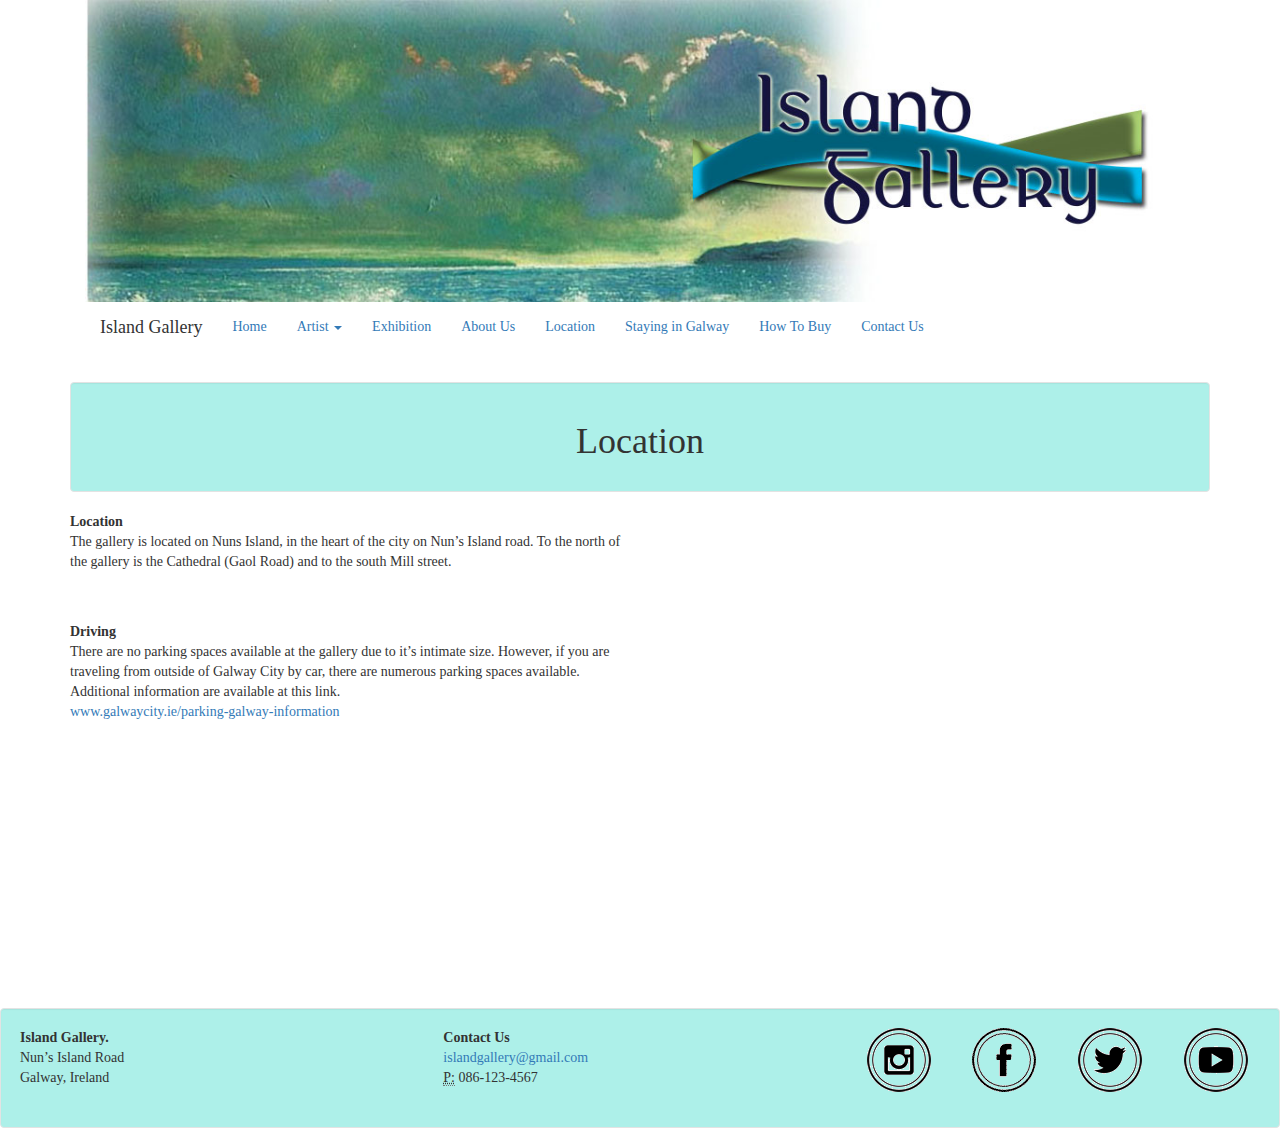
<file: location.html>
<!doctype html>
<html lang="en">
<head>

    <meta charset="utf-8">
    <meta name="viewport" content="width=device-width, initial-scale=1">

    <title>Island Gallery</title>

    <!-- CSS -->
    <link rel="stylesheet" href="https://maxcdn.bootstrapcdn.com/bootstrap/3.3.7/css/bootstrap.min.css">
    <link rel="stylesheet" href="css/custom.css" />
    <link rel="icon" href="favicon.ico" type="image/x-icon"/>
    <link rel="shortcut icon" href="favicon.ico" type="image/x-icon"/>

    <!-- JS -->
    <script src="https://ajax.googleapis.com/ajax/libs/jquery/1.12.4/jquery.min.js"></script>
    <script src="https://maxcdn.bootstrapcdn.com/bootstrap/3.3.7/js/bootstrap.min.js"></script>
    <script src="https://ajax.googleapis.com/ajax/libs/jquery/3.1.1/jquery.min.js"></script>
    <script src="https://ajax.googleapis.com/ajax/libs/jquery/3.1.1/jquery.min.js"></script>
    <script src="//code.jquery.com/jquery-1.10.2.js"></script>
    <script src="js/spike.js"></script>



</head>

<body>

<!-- HEADER -->

<div class="container">
    <div class="container-fluid">

        <!-- BANNER -->

        <div id="banner">
            <img src="images/banner/banner1.jpg" alt="banner" class="img-responsive">
        </div>

        <!-- NAV BAR -->

        <div class="navbar-header">
            <p class="navbar-brand">Island Gallery</p>
        </div>
        <ul class="nav navbar-nav">
            <li class="active"><a href="index.html">Home</a></li>
            <li class="dropdown">

                <a class="dropdown-toggle" data-toggle="dropdown" href="">Artist
                    <span class="caret"></span></a>
                <ul class="dropdown-menu">
                    <li><a href="exhibition-colin.html">Colin Carruthers</a></li>
                    <li><a href="exhibition-carol.html">Carol Ann Carrigan</a></li>
                    <li><a href="exhibition-john.html">John O'Grady</a></li>
                </ul>
            </li>
            <li><a href="exhibition.html">Exhibition</a></li>
            <li><a href="aboutus.html">About Us</a></li>
            <li><a href="location.html">Location</a></li>
            <li><a href="stayingingalway.html">Staying in Galway</a></li>
            <li><a href="buy.html">How To Buy</a></li>
            <li><a href="contact.html">Contact Us</a></li>
        </ul>
    </div>
    <br>

    <!-- BODY -->


    <div class="well"><h1 class="text-center">Location</h1></div>

    <div class="row" id="mainbodycontainer">
        <div class="col-md-6">
        <p><b>Location</b><br>
            The gallery is located on Nuns Island,
            in the heart of the city on Nun’s Island road.
            To the north of the gallery is the Cathedral (Gaol Road) and to the south Mill street. </p>
            <br><br>
            <p><b>Driving </b><br>
                There are no parking spaces available at the gallery due
                to it’s intimate size. However, if you are traveling
                from outside of Galway City by car, there are numerous
                parking spaces available. Additional information are available
                at this link.<br>
                <a href="http://www.galwaycity.ie/parking-galway-information/">www.galwaycity.ie/parking-galway-information</a></p>
        </div>
        <div class="col-md-6">
            <iframe src="https://www.google.com/maps/embed?pb=!1m18!1m12!1m3!1d1192.9686887601943!2d-9.056865291495786!3d53.272741675938825!2m3!1f0!2f0!3f0!3m2!1i1024!2i768!4f13.1!3m3!1m2!1s0x0%3A0x9e1c0993afcfe806!2sNun&#39;s+Island+Theatre!5e0!3m2!1sen!2sie!4v1479822119612" width="500" height="450" frameborder="0" style="border:0" allowfullscreen></iframe>
        </div>
    </div>


</div>

<!-- Divider between BODY and FOOTER -->

<div class="row">
    <div class="col-md-12">

        <br><br>

    </div>

</div>


<!-- FOOTER -->


<div class="well">
    <div class="row">
        <div class="col-md-4">
            <address>
                <strong>Island Gallery.</strong><br>
                Nun’s Island Road<br>
                Galway, Ireland<br>
            </address>
        </div>
        <div class="col-md-4">
            <address>
                <strong>Contact Us</strong><br>
                <a href="mailto:#">islandgallery@gmail.com</a><br>
                <abbr title="Phone">P:</abbr> 086-123-4567
            </address>
        </div>
        <div class="col-md-1">
            <img class="img-responsive" src="images/footer/insta.gif" id="socialmediaicons">
        </div>
        <div class="col-md-1">
            <img class="img-responsive" src="images/footer/facebook.gif" id="socialmediaicons">
        </div>
        <div class="col-md-1">
            <img class="img-responsive" src="images/footer/twitter.gif" id="socialmediaicons">
        </div>
        <div class="col-md-1">
            <img class="img-responsive" src="images/footer/youtube.gif" id="socialmediaicons">
        </div>
    </div>
</div>


</body>
</html>
</file>
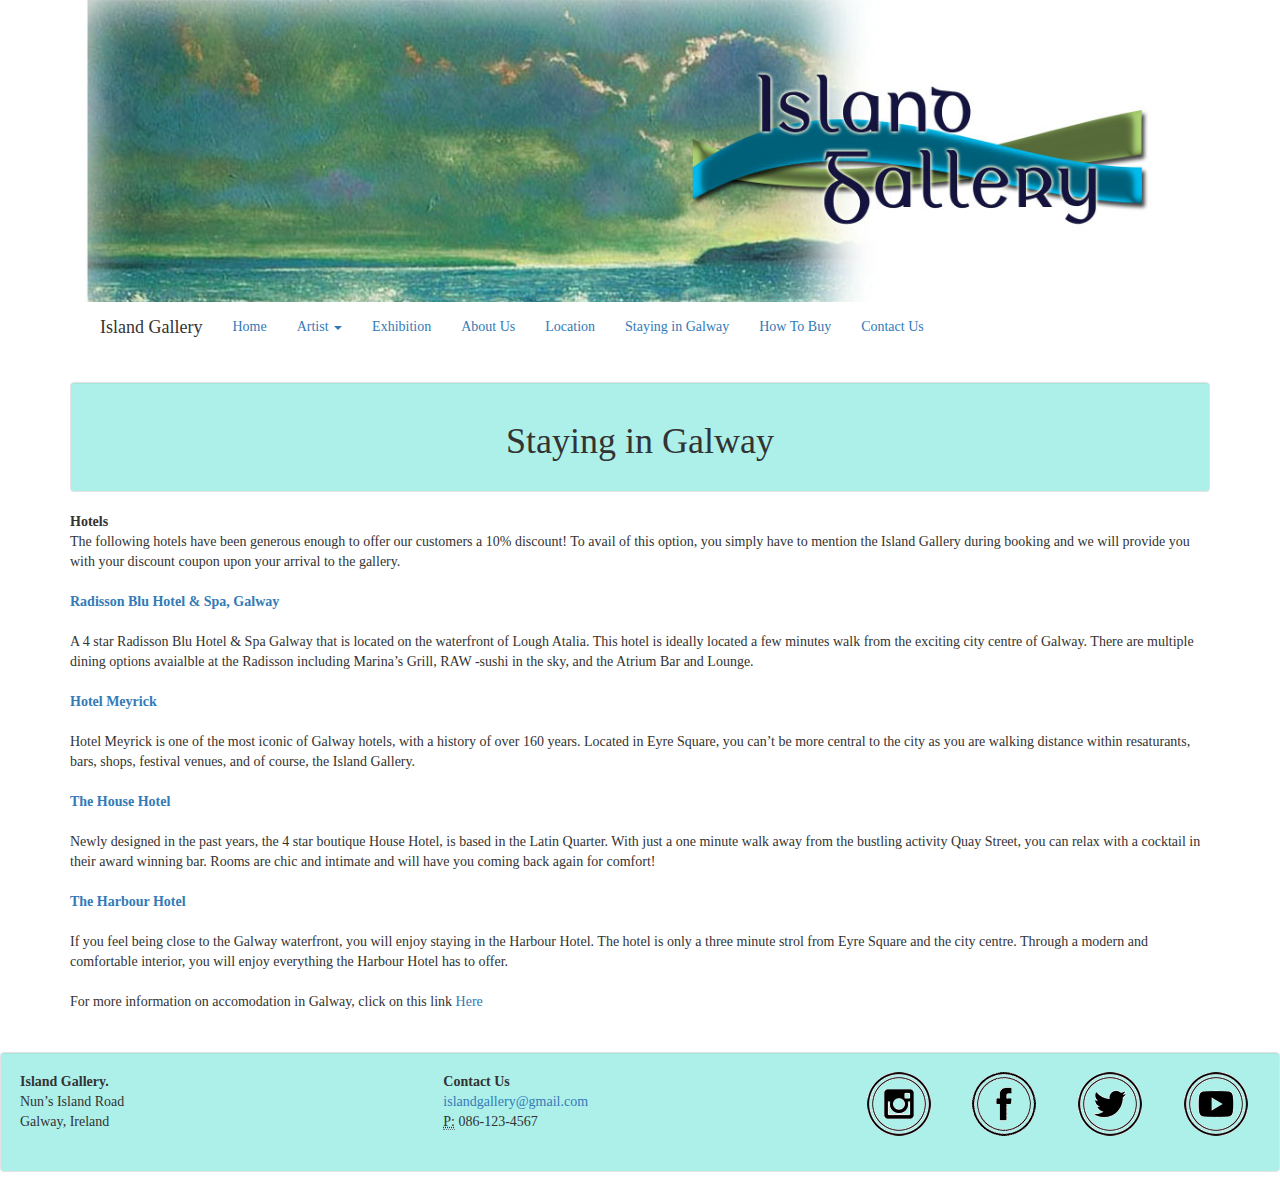
<file: stayingingalway.html>
<!doctype html>
<html lang="en">
<head>

    <meta charset="utf-8">
    <meta name="viewport" content="width=device-width, initial-scale=1">

    <title>Island Gallery</title>

    <!-- CSS -->
    <link rel="stylesheet" href="https://maxcdn.bootstrapcdn.com/bootstrap/3.3.7/css/bootstrap.min.css">
    <link rel="stylesheet" href="css/custom.css" />
    <link rel="icon" href="favicon.ico" type="image/x-icon"/>
    <link rel="shortcut icon" href="favicon.ico" type="image/x-icon"/>


    <!-- JS -->
    <script src="https://ajax.googleapis.com/ajax/libs/jquery/1.12.4/jquery.min.js"></script>
    <script src="https://maxcdn.bootstrapcdn.com/bootstrap/3.3.7/js/bootstrap.min.js"></script>
    <script src="https://ajax.googleapis.com/ajax/libs/jquery/3.1.1/jquery.min.js"></script>
    <script src="https://ajax.googleapis.com/ajax/libs/jquery/3.1.1/jquery.min.js"></script>
    <script src="//code.jquery.com/jquery-1.10.2.js"></script>
    <script src="js/spike.js"></script>



</head>

<body>

<!-- HEADER -->

<div class="container">
    <div class="container-fluid">

        <!-- BANNER -->

        <div id="banner">
            <img src="images/banner/banner1.jpg" alt="banner" class="img-responsive">
        </div>

        <!-- NAV BAR -->

        <div class="navbar-header">
            <p class="navbar-brand">Island Gallery</p>
        </div>
        <ul class="nav navbar-nav">
            <li><a href="index.html">Home</a></li>
            <li class="dropdown">

                <a class="dropdown-toggle" data-toggle="dropdown" href="">Artist
                    <span class="caret"></span></a>
                <ul class="dropdown-menu">
                    <li><a href="exhibition-colin.html">Colin Carruthers</a></li>
                    <li><a href="exhibition-carol.html">Carol Ann Carrigan</a></li>
                    <li><a href="exhibition-john.html">John O'Grady</a></li>
                </ul>
            </li>
            <li><a href="exhibition.html">Exhibition</a></li>
            <li><a href="aboutus.html">About Us</a></li>
            <li><a href="location.html">Location</a></li>
            <li class="active"><a href="stayingingalway.html">Staying in Galway</a></li>
            <li><a href="buy.html">How To Buy</a></li>
            <li><a href="contact.html">Contact Us</a></li>
        </ul>
    </div>
    <br>

    <!-- BODY -->

    <div class="well"><h1 class="text-center">Staying in Galway</h1></div>

    <div class="row" id="mainbodycontainer">
        <div class="col-md-12">
            <b>Hotels</b><br>
            The following hotels have been generous enough to offer our customers a 10% discount! To avail of this option, you simply have to mention the Island Gallery during booking and we will provide you with your discount coupon upon your arrival to the gallery.
            <br><br>
            <b><a href="https://www.radissonblu.com/en/hotel-galway?csref=ppc_g_cr_sk_uk_ho_gwyzh_brand&facilitator=BIGMOUTHMEDIAREZIDOR&gclid=CjwKEAiA9s_BBRCL3ZKWsfblgS8SJACbST7DequZUoHdUmnfiKLRlS_4UENPe1TG0D1EPI2LBK8OYBoCqJTw_wcB&" target="_blank"   >
                Radisson Blu Hotel & Spa, Galway
            </a></b><br><br>
            A 4 star Radisson Blu Hotel & Spa Galway that is located on the waterfront of Lough Atalia. This hotel is ideally located a few minutes walk from the exciting city centre of Galway. There are multiple dining options avaialble at the Radisson including Marina’s Grill, RAW -sushi in the sky, and the Atrium Bar and Lounge.
            <br>
            <br>
            <b><a href="http://www.hotelmeyrick.ie/" target="_blank">Hotel Meyrick</a></b>
            <br>
            <br>
            Hotel Meyrick is one of the most iconic of Galway hotels, with a history of over 160 years. Located in Eyre Square, you can’t be more central to the city as you are walking distance within resaturants, bars, shops, festival venues, and of course, the Island Gallery.
            <br>
            <br>
            <b><a href="http://www.thehousehotel.ie/" target="_blank">The House Hotel</a></b>
            <br>
            <br>
            Newly designed in the past years, the 4 star boutique House Hotel, is based in the Latin Quarter. With just a one minute walk away from the bustling activity Quay Street, you can relax with a cocktail in their award winning bar. Rooms are chic and intimate and will have you coming back again for comfort!
            <br>
            <br>
            <b><a href="http://www.harbour.ie/" target="_blank">The Harbour Hotel</a></b>
            <br>
            <br>
            If you feel being close to the Galway waterfront, you will enjoy staying in the Harbour Hotel. The hotel is only a three minute strol from Eyre Square and the city centre. Through a modern and comfortable interior, you will enjoy everything the Harbour Hotel has to offer.
            <br>
            <br>
            For more information on accomodation in Galway,  click on this link <a href="http://www.galwaytourism.ie/galway-accommodation/" target="_blank">Here</a>
        </div>

    </div>


</div>

<!-- Divider between BODY and FOOTER -->

<div class="row">
    <div class="col-md-12">

        <br><br>

    </div>

</div>


<!-- FOOTER -->


<div class="well">
    <div class="row">
        <div class="col-md-4">
            <address>
                <strong>Island Gallery.</strong><br>
                Nun’s Island Road<br>
                Galway, Ireland<br>
            </address>
        </div>
        <div class="col-md-4">
            <address>
                <strong>Contact Us</strong><br>
                <a href="mailto:#">islandgallery@gmail.com</a><br>
                <abbr title="Phone">P:</abbr> 086-123-4567
            </address>
        </div>
        <div class="col-md-1">
            <img class="img-responsive" src="images/footer/insta.gif" id="socialmediaicons">
        </div>
        <div class="col-md-1">
            <img class="img-responsive" src="images/footer/facebook.gif" id="socialmediaicons">
        </div>
        <div class="col-md-1">
            <img class="img-responsive" src="images/footer/twitter.gif" id="socialmediaicons">
        </div>
        <div class="col-md-1">
            <img class="img-responsive" src="images/footer/youtube.gif" id="socialmediaicons">
        </div>
    </div>
</div>


</body>
</html>
</file>
<file: css/custom.css>
ul {
  margin: 0;
  padding: 0;
}
li {
  list-style-type: none;
}
#nav {
  display: table;
  table-layout: fixed;
  text-align: center;
}
#nav li {
  display: table-cell;
  width: 25%;
  padding-right: 1px;
  height: auto;
  vertical-align: bottom;
}
#nav a {
  display: block;
  min-height: 100%;
  padding: 4px 10px;
  background-color: #222;
  color: white;
  border-radius: 6px 6px 0 0;
}

body {
    font-family: "UrchloGC"
}

#h1 {
	block: center;
	}

#mainbodycontainer {
    min-height: 400px;
}

button {
    border: none;
    padding: 0;
    background: none;
}

.well {
    background-color: #adf0e9;
}


.carousel {
    max-height: 700px;
    overflow: hidden;
}

.carousel-inner > .item > img{
    width:640px;
    height:360px;
}

.carousel-inner a{
    color: inherit;
    font-family: "UrchloGC";
}

#socialmediaicons:hover {
	cursor: pointer;
    height:68px;
    width: 68px;	
}
</file>
